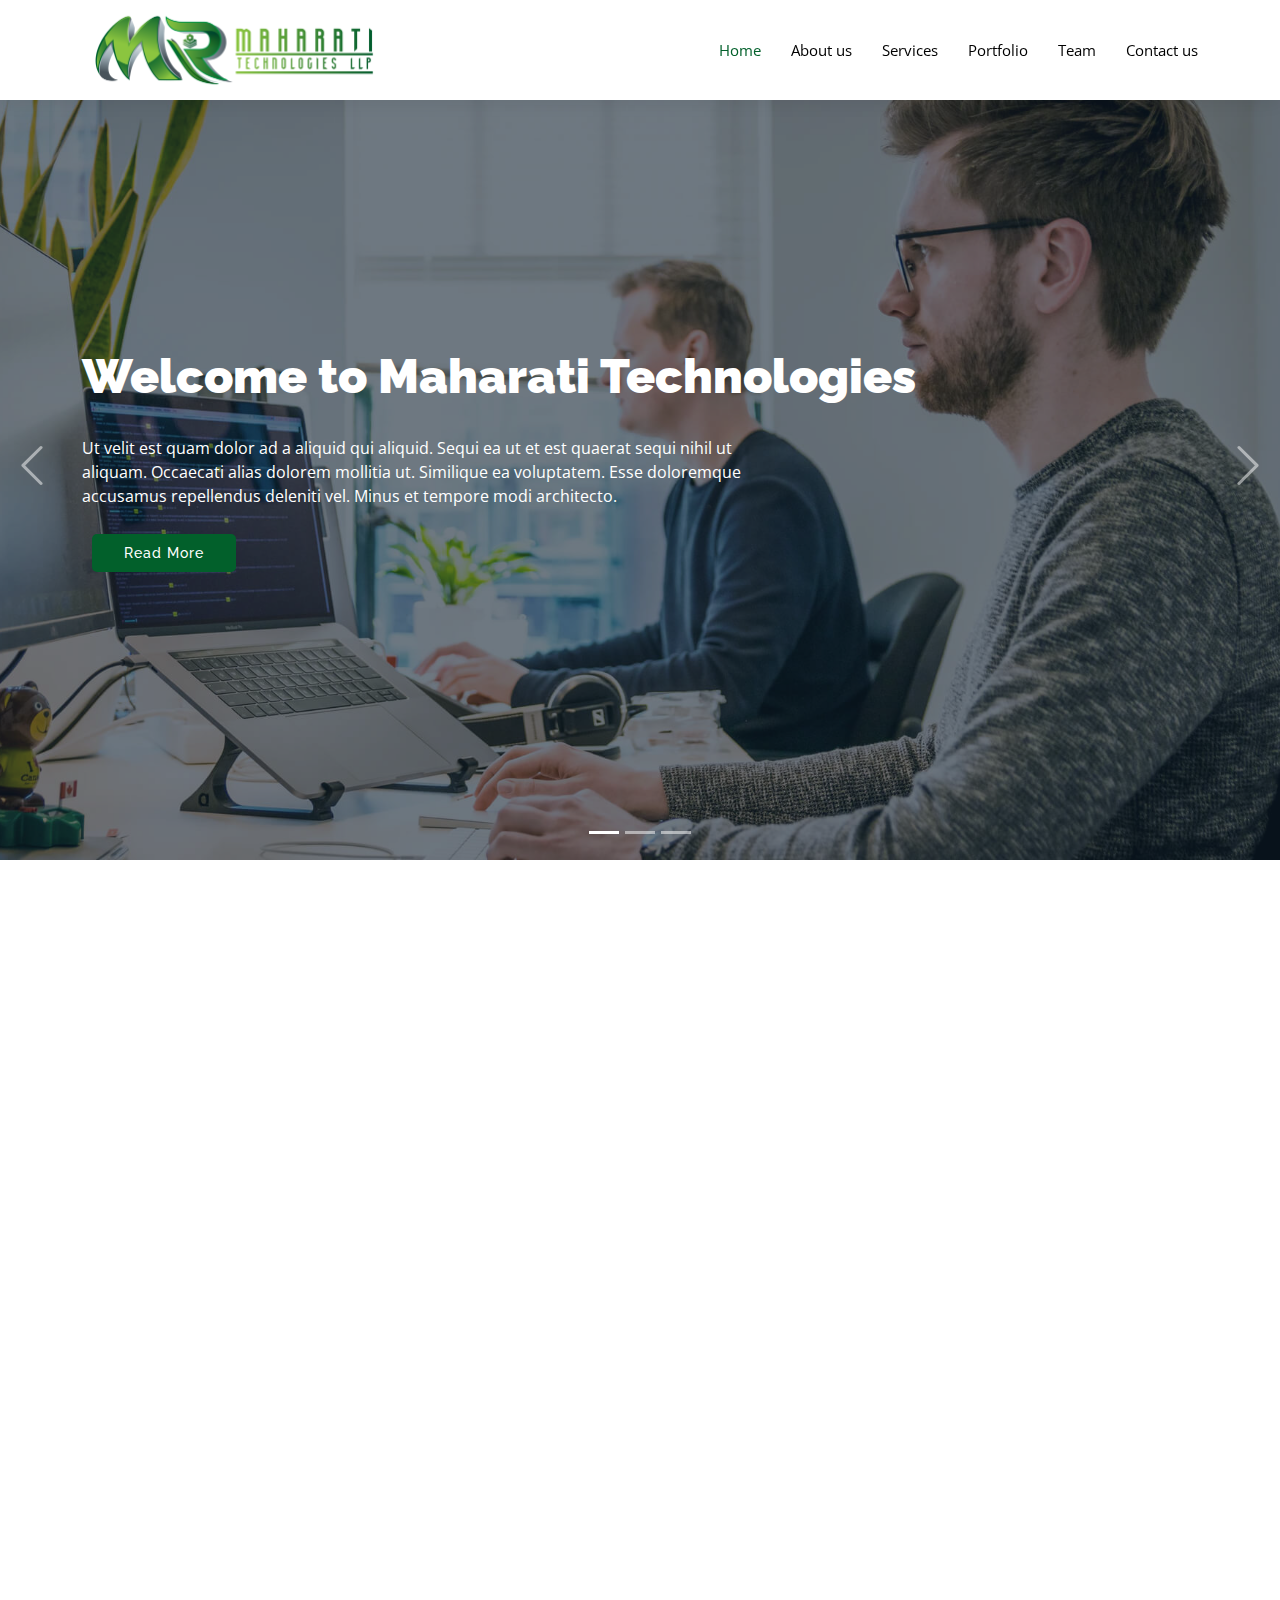
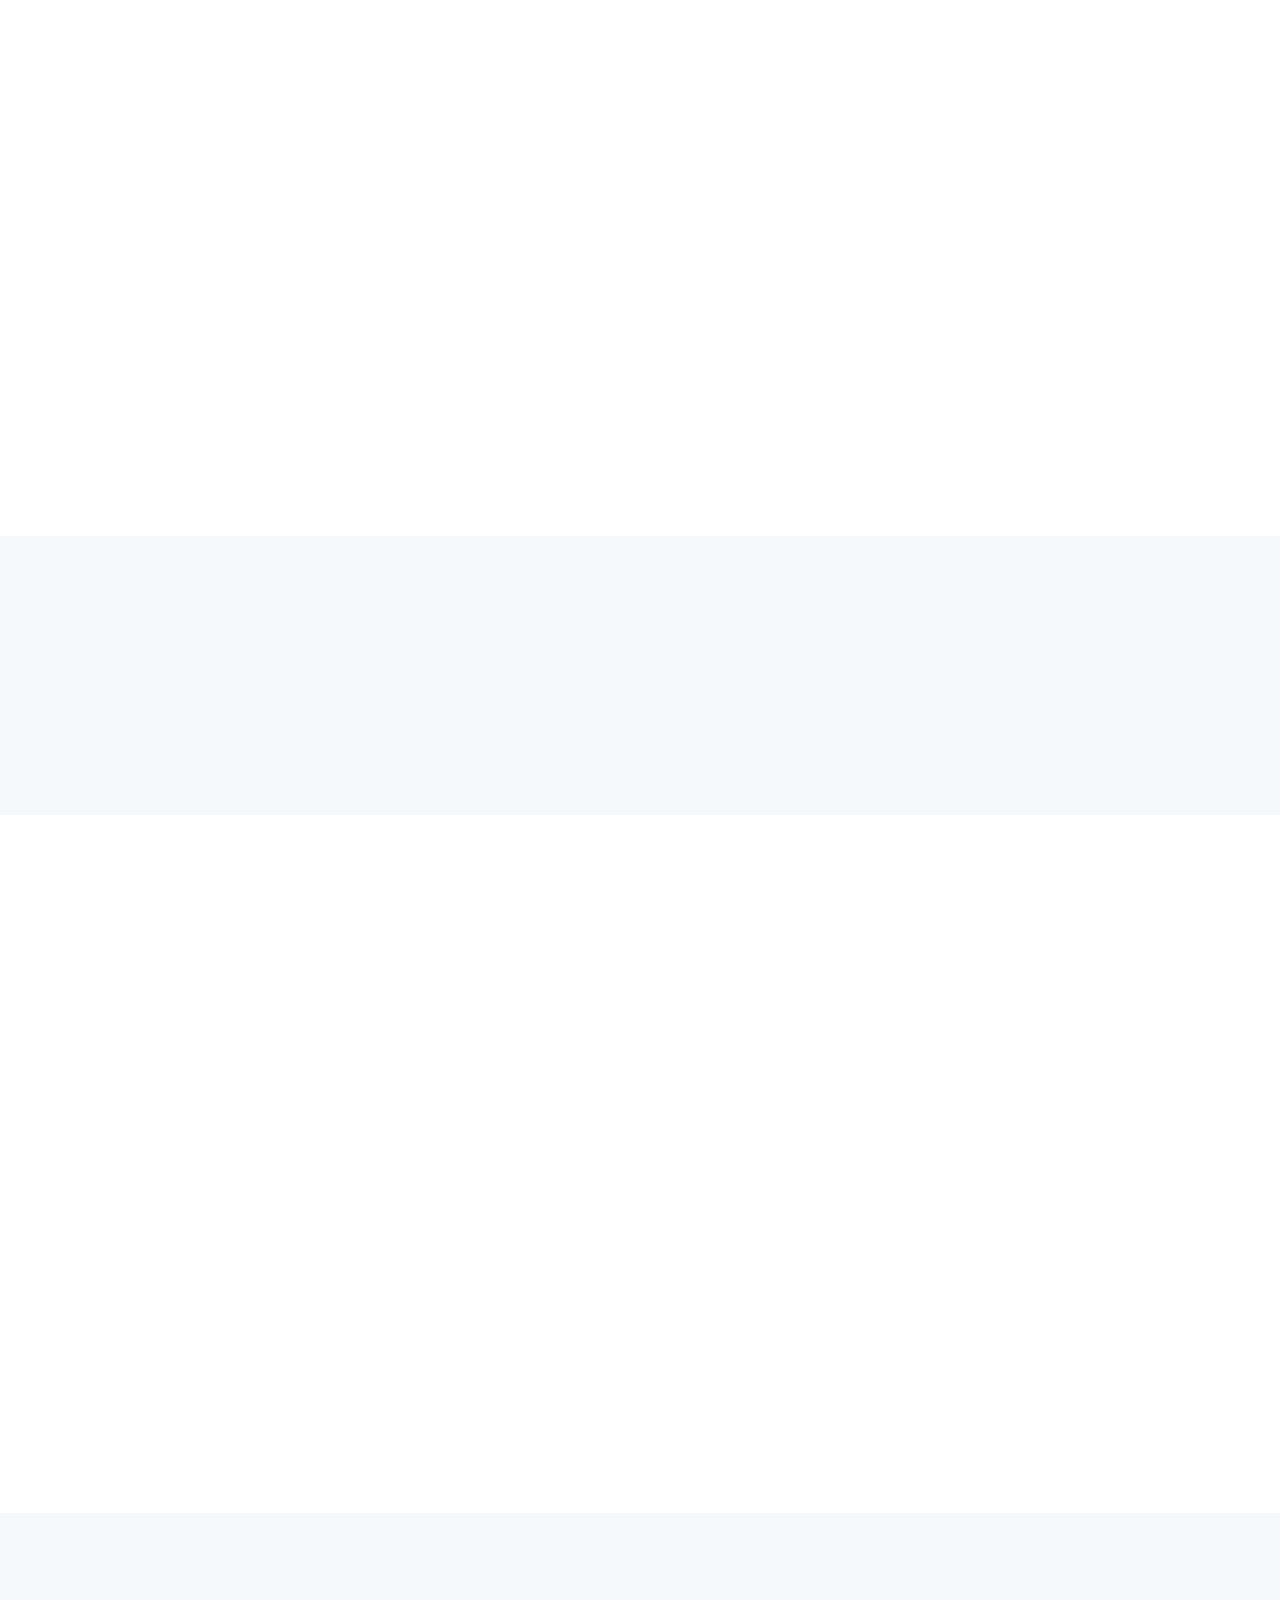
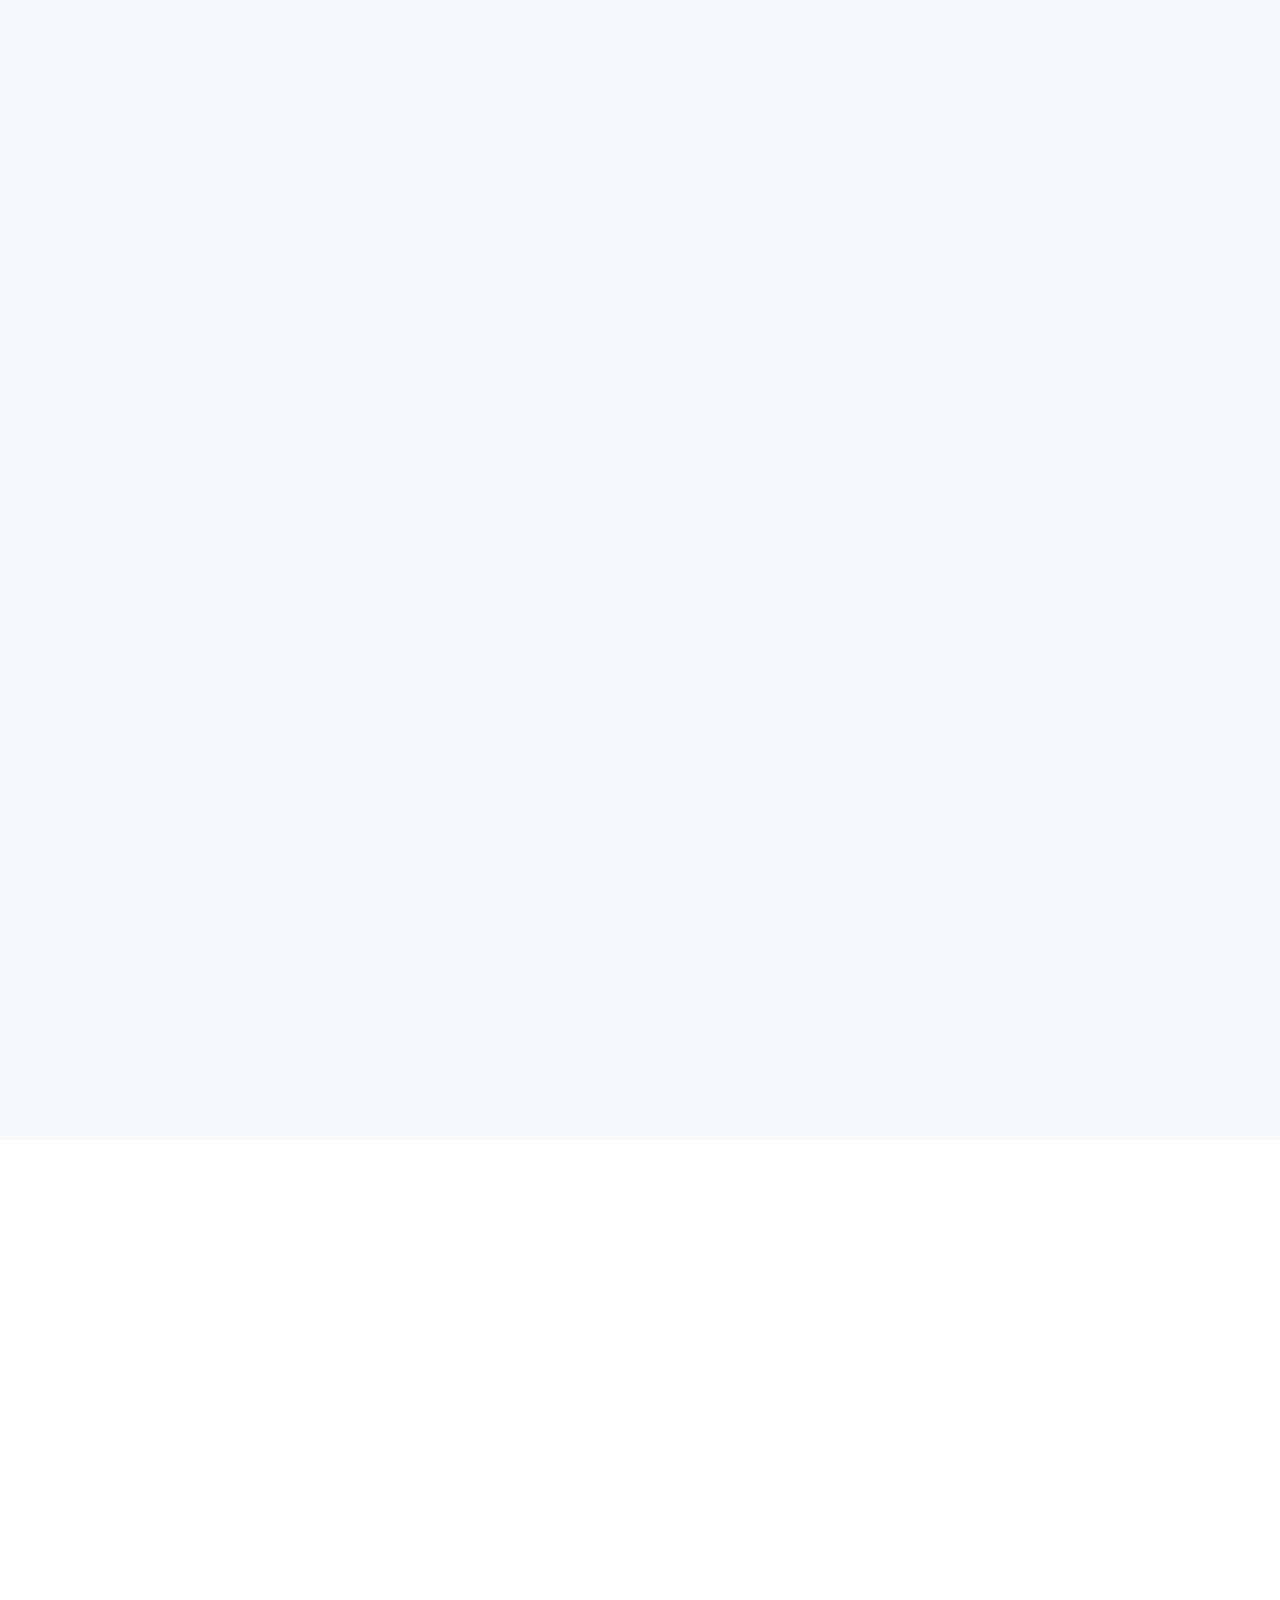
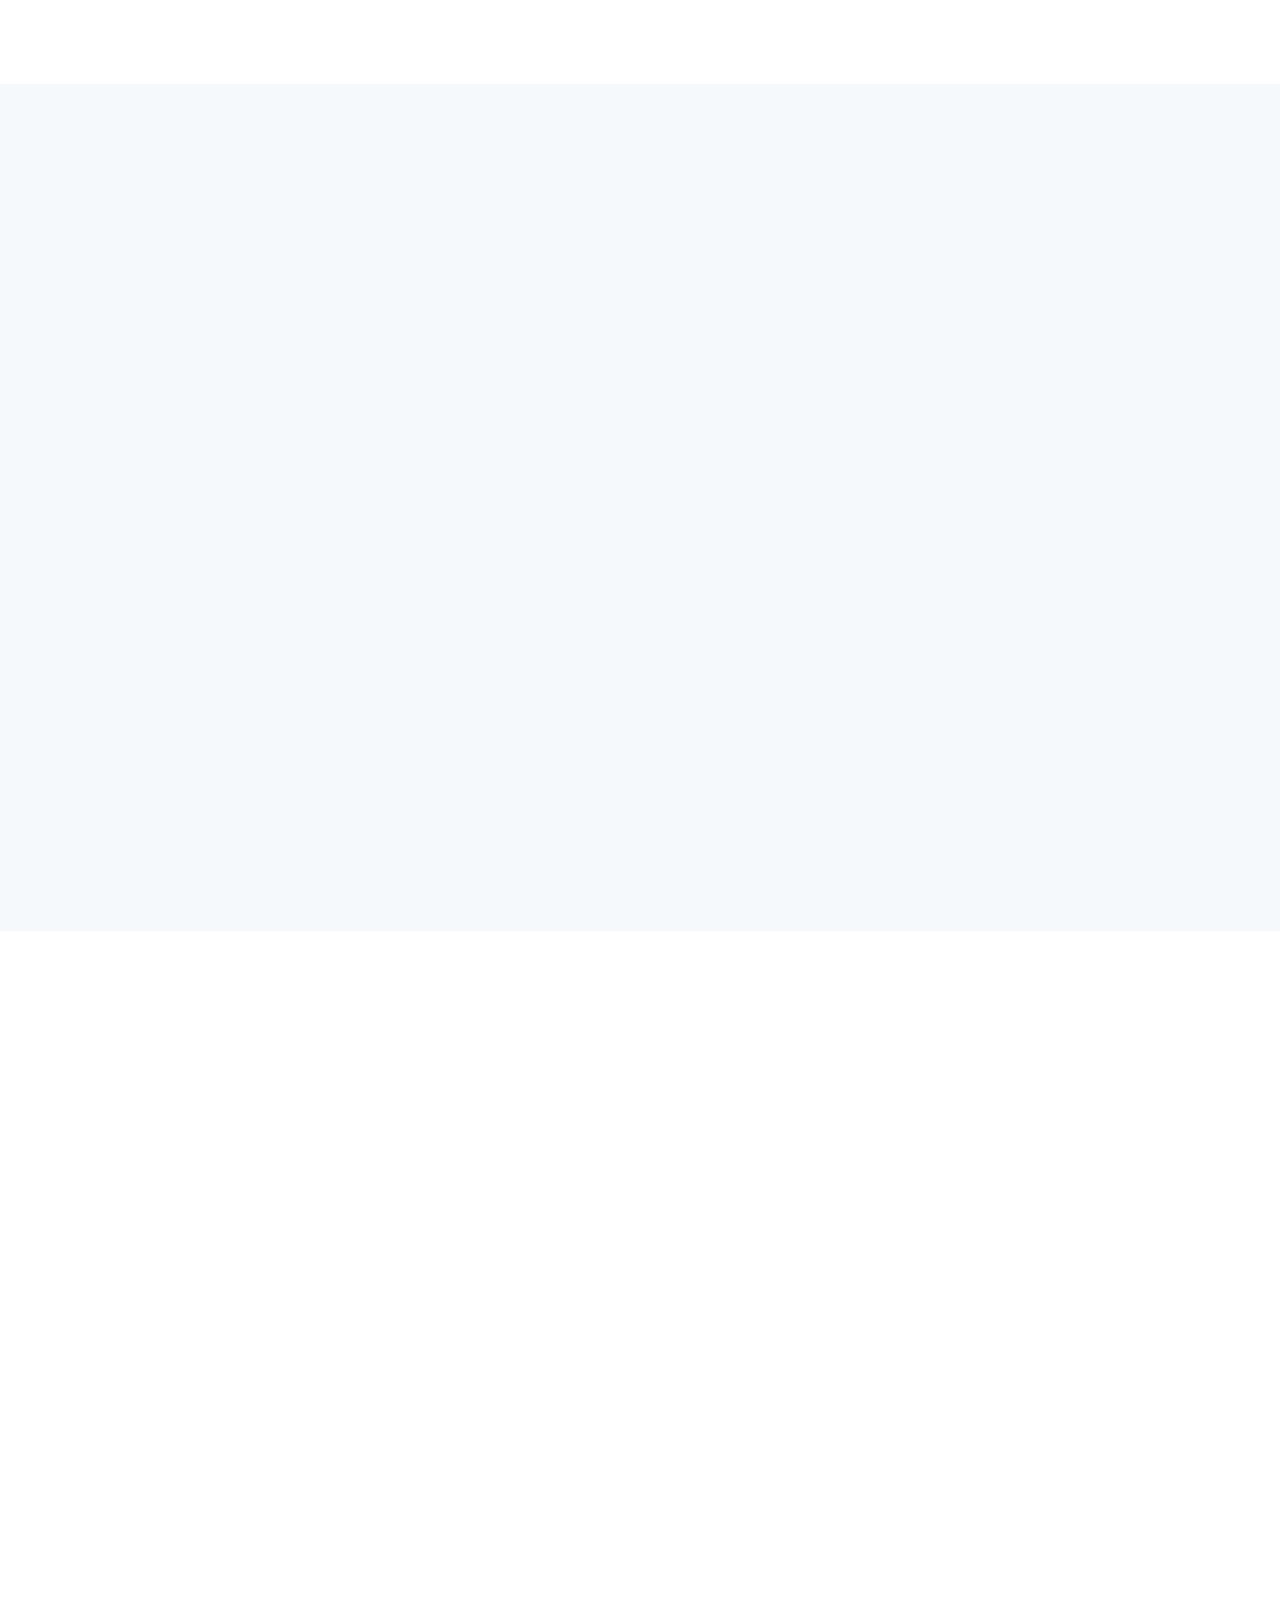
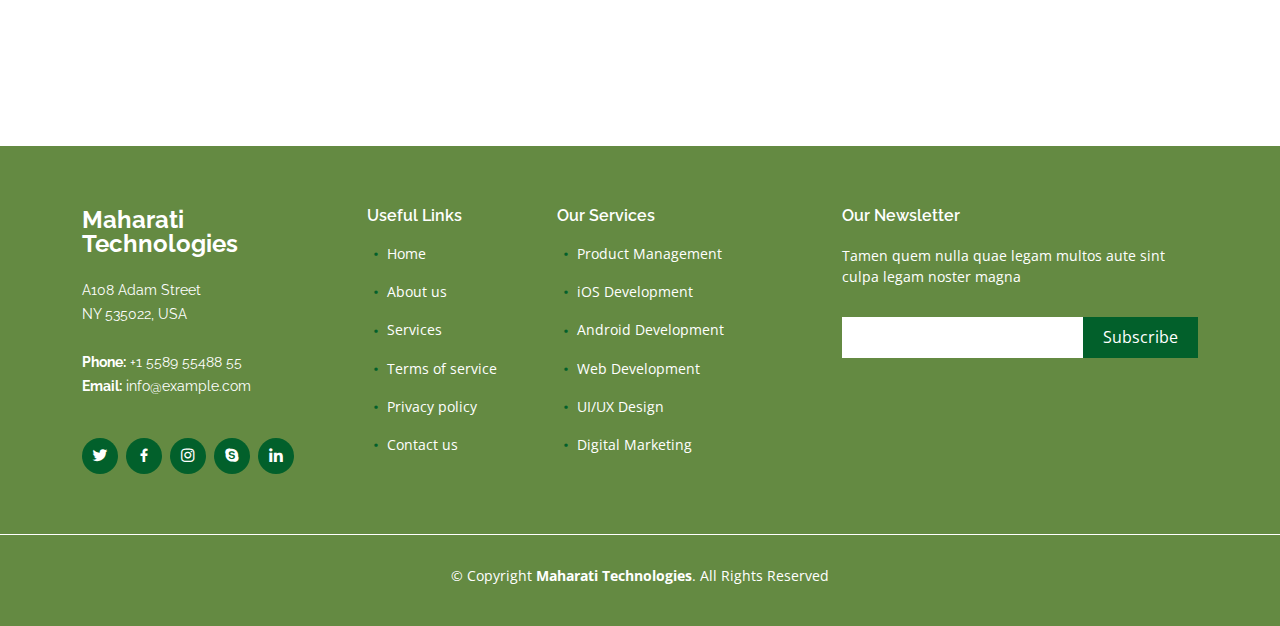
<file: index.html>
<!DOCTYPE html>
<html lang="en">

<head>
  <meta charset="utf-8">
  <meta content="width=device-width, initial-scale=1.0" name="viewport">

  <title>Maharati Technologies</title>
  <meta content="" name="description">
  <meta content="" name="keywords">

  <!-- Favicons -->
  <link href="assets/img/Website-logo.png" rel="icon">
  <link href="assets/img/Website-logo.png" rel="Logo">

  <!-- Google Fonts -->
  <link href="https://fonts.googleapis.com/css?family=Open+Sans:300,300i,400,400i,600,600i,700,700i|Raleway:300,300i,400,400i,600,600i,700,700i,900" rel="stylesheet">

  <!-- Vendor CSS Files -->
  <link href="assets/vendor/animate.css/animate.min.css" rel="stylesheet">
  <link href="assets/vendor/aos/aos.css" rel="stylesheet">
  <link href="assets/vendor/bootstrap/css/bootstrap.min.css" rel="stylesheet">
  <link href="assets/vendor/bootstrap-icons/bootstrap-icons.css" rel="stylesheet">
  <link href="assets/vendor/boxicons/css/boxicons.min.css" rel="stylesheet">
  <link href="assets/vendor/glightbox/css/glightbox.min.css" rel="stylesheet">
  <link href="assets/vendor/swiper/swiper-bundle.min.css" rel="stylesheet">

  <!-- Template Main CSS File -->
  <link href="assets/css/style.css" rel="stylesheet">

  <!-- =======================================================
  * Template Name: Maharati Technologies
  * Updated: Sep 18 2023 with Bootstrap v5.3.2
  * Template URL: https://bootstrapmade.com/mamba-one-page-bootstrap-template-free/
  * Author: BootstrapMade.com
  * License: https://bootstrapmade.com/license/
  ======================================================== -->
</head>

<body>

  <!-- ======= Top Bar ======= -->
  <!-- <section id="topbar" class="d-flex align-items-center">
    <div class="container d-flex justify-content-center justify-content-md-between">
      <div class="contact-info d-flex align-items-center">
        <i class="bi bi-envelope-fill"></i><a href="mailto:contact@example.com">info@example.com</a>
        <i class="bi bi-phone-fill phone-icon"></i> +1 5589 55488 55
      </div>
      <div class="social-links d-none d-md-block">
        <a href="#" class="twitter"><i class="bi bi-twitter"></i></a>
        <a href="#" class="facebook"><i class="bi bi-facebook"></i></a>
        <a href="#" class="instagram"><i class="bi bi-instagram"></i></a>
        <a href="#" class="linkedin"><i class="bi bi-linkedin"></i></i></a>
      </div>
    </div>
  </section> -->

  <!-- ======= Header ======= -->
  <header id="header" class="d-flex align-items-center">
    <div class="container d-flex align-items-center">

      <div class="logo me-auto">
        <!-- <h1><a href="index.html">Maharati Technologies</a></h1> -->
        <img src="assets/img/Website-logo.png">
        <!-- Uncomment below if you prefer to use an image logo -->
        <!-- <a href="index.html"><img src="assets/img/logo.png" alt="" class="img-fluid"></a>-->
      </div>

      <nav id="navbar" class="navbar">
        <ul>
          <li><a class="nav-link scrollto active" href="#hero">Home</a></li>
          <li><a class="nav-link scrollto" href="#about">About us</a></li>
          <li><a class="nav-link scrollto" href="#services">Services</a></li>
          <li><a class="nav-link scrollto" href="#portfolio">Portfolio</a></li>
          <li><a class="nav-link scrollto" href="#team">Team</a></li>
          <!-- <li class="dropdown"><a href="#"><span>Drop Down</span> <i class="bi bi-chevron-down"></i></a> -->
            <!-- <ul>
              <li><a href="#">Drop Down 1</a></li>
              <li class="dropdown"><a href="#"><span>Deep Drop Down</span> <i class="bi bi-chevron-right"></i></a>
                <ul>
                  <li><a href="#">Deep Drop Down 1</a></li>
                  <li><a href="#">Deep Drop Down 2</a></li>
                  <li><a href="#">Deep Drop Down 3</a></li>
                  <li><a href="#">Deep Drop Down 4</a></li>
                  <li><a href="#">Deep Drop Down 5</a></li>
                </ul>
              </li>
              <li><a href="#">Drop Down 2</a></li>
              <li><a href="#">Drop Down 3</a></li>
              <li><a href="#">Drop Down 4</a></li>
            </ul> -->
          <!-- </li> -->
          <li><a class="nav-link scrollto" href="#contact">Contact us</a></li>
        </ul>
        <i class="bi bi-list mobile-nav-toggle"></i>
      </nav><!-- .navbar -->

    </div>
  </header><!-- End Header -->

  <!-- ======= Hero Section ======= -->
  <section id="hero">
    <div class="hero-container">
      <div id="heroCarousel" class="carousel slide carousel-fade" data-bs-ride="carousel" data-bs-interval="5000">

        <ol class="carousel-indicators" id="hero-carousel-indicators"></ol>

        <div class="carousel-inner" role="listbox">

          <!-- Slide 1 -->
          <div class="carousel-item active" style="background-image: url('assets/img/slide/slide-1.jpg');">
            <div class="carousel-container">
              <div class="carousel-content container">
                <h2 class="animate__animated animate__fadeInDown">Welcome to <span>Maharati Technologies</span></h2>
                <p class="animate__animated animate__fadeInUp">Ut velit est quam dolor ad a aliquid qui aliquid. Sequi ea ut et est quaerat sequi nihil ut aliquam. Occaecati alias dolorem mollitia ut. Similique ea voluptatem. Esse doloremque accusamus repellendus deleniti vel. Minus et tempore modi architecto.</p>
                <a href="#about" class="btn-get-started animate__animated animate__fadeInUp scrollto">Read More</a>
              </div>
            </div>
          </div>

          <!-- Slide 2 -->
          <div class="carousel-item" style="background-image: url('assets/img/slide/slide-2.jpg');">
            <div class="carousel-container">
              <div class="carousel-content container">
                <h2 class="animate__animated animate__fadeInDown">Lorem Ipsum Dolor</h2>
                <p class="animate__animated animate__fadeInUp">Ut velit est quam dolor ad a aliquid qui aliquid. Sequi ea ut et est quaerat sequi nihil ut aliquam. Occaecati alias dolorem mollitia ut. Similique ea voluptatem. Esse doloremque accusamus repellendus deleniti vel. Minus et tempore modi architecto.</p>
                <a href="#about" class="btn-get-started animate__animated animate__fadeInUp scrollto">Read More</a>
              </div>
            </div>
          </div>

          <!-- Slide 3 -->
          <div class="carousel-item" style="background-image: url('assets/img/slide/slide-3.jpg');">
            <div class="carousel-container">
              <div class="carousel-content container">
                <h2 class="animate__animated animate__fadeInDown">Sequi ea ut et est quaerat</h2>
                <p class="animate__animated animate__fadeInUp">Ut velit est quam dolor ad a aliquid qui aliquid. Sequi ea ut et est quaerat sequi nihil ut aliquam. Occaecati alias dolorem mollitia ut. Similique ea voluptatem. Esse doloremque accusamus repellendus deleniti vel. Minus et tempore modi architecto.</p>
                <a href="#about" class="btn-get-started animate__animated animate__fadeInUp scrollto">Read More</a>
              </div>
            </div>
          </div>

        </div>

        <a class="carousel-control-prev" href="#heroCarousel" role="button" data-bs-slide="prev">
          <span class="carousel-control-prev-icon bi bi-chevron-left" aria-hidden="true"></span>
        </a>
        <a class="carousel-control-next" href="#heroCarousel" role="button" data-bs-slide="next">
          <span class="carousel-control-next-icon bi bi-chevron-right" aria-hidden="true"></span>
        </a>

      </div>
    </div>
  </section><!-- End Hero -->

  <main id="main">

    <!-- ======= About Us Section ======= -->
    <section id="about" class="about">
      <div class="container" data-aos="fade-up">

        <div class="row no-gutters">
          <div class="col-lg-6 video-box">
            <img src="assets/img/about.jpg" class="img-fluid" alt="">
            <a href="https://www.youtube.com/watch?v=jDDaplaOz7Q" class="venobox play-btn mb-4" data-vbtype="video" data-autoplay="true"></a>
          </div>

          <div class="col-lg-6 d-flex flex-column justify-content-center about-content">

            <div class="section-title">
              <h2>About Us</h2>
              <p>Magnam dolores commodi suscipit. Necessitatibus eius consequatur ex aliquid fuga eum quidem. Sit sint consectetur velit. Quisquam quos quisquam cupiditate. Et nemo qui impedit suscipit alias ea.</p>
            </div>

            <div class="icon-box" data-aos="fade-up" data-aos-delay="100">
              <div class="icon"><i class="bx bx-fingerprint"></i></div>
              <h4 class="title"><a href="">Lorem Ipsum</a></h4>
              <p class="description">Voluptatum deleniti atque corrupti quos dolores et quas molestias excepturi sint occaecati cupiditate non provident</p>
            </div>

            <div class="icon-box" data-aos="fade-up" data-aos-delay="100">
              <div class="icon"><i class="bx bx-gift"></i></div>
              <h4 class="title"><a href="">Nemo Enim</a></h4>
              <p class="description">At vero eos et accusamus et iusto odio dignissimos ducimus qui blanditiis praesentium voluptatum deleniti atque</p>
            </div>

          </div>
        </div>

      </div>
    </section><!-- End About Us Section -->

    <!-- ======= About Lists Section ======= -->
    <section class="about-lists">
      <div class="container">

        <div class="row no-gutters">

          <div class="col-lg-4 col-md-6 content-item" data-aos="fade-up">
            <span>01</span>
            <h4>Lorem Ipsum</h4>
            <p>Ulamco laboris nisi ut aliquip ex ea commodo consequat. Et consectetur ducimus vero placeat</p>
          </div>

          <div class="col-lg-4 col-md-6 content-item" data-aos="fade-up" data-aos-delay="100">
            <span>02</span>
            <h4>Repellat Nihil</h4>
            <p>Dolorem est fugiat occaecati voluptate velit esse. Dicta veritatis dolor quod et vel dire leno para dest</p>
          </div>

          <div class="col-lg-4 col-md-6 content-item" data-aos="fade-up" data-aos-delay="200">
            <span>03</span>
            <h4> Ad ad velit qui</h4>
            <p>Molestiae officiis omnis illo asperiores. Aut doloribus vitae sunt debitis quo vel nam quis</p>
          </div>

          <div class="col-lg-4 col-md-6 content-item" data-aos="fade-up" data-aos-delay="300">
            <span>04</span>
            <h4>Repellendus molestiae</h4>
            <p>Inventore quo sint a sint rerum. Distinctio blanditiis deserunt quod soluta quod nam mider lando casa</p>
          </div>

          <div class="col-lg-4 col-md-6 content-item" data-aos="fade-up" data-aos-delay="400">
            <span>05</span>
            <h4>Sapiente Magnam</h4>
            <p>Vitae dolorem in deleniti ipsum omnis tempore voluptatem. Qui possimus est repellendus est quibusdam</p>
          </div>

          <div class="col-lg-4 col-md-6 content-item" data-aos="fade-up" data-aos-delay="500">
            <span>06</span>
            <h4>Facilis Impedit</h4>
            <p>Quis eum numquam veniam ea voluptatibus voluptas. Excepturi aut nostrum repudiandae voluptatibus corporis sequi</p>
          </div>

        </div>

      </div>
    </section><!-- End About Lists Section -->

    <!-- ======= Counts Section ======= -->
    <section class="counts section-bg">
      <div class="container">

        <div class="row">

          <div class="col-lg-3 col-md-6 text-center" data-aos="fade-up">
            <div class="count-box">
              <i class="bi bi-simple-smile" style="color: #20b38e;"></i>
              <span data-purecounter-start="0" data-purecounter-end="232" data-purecounter-duration="1" class="purecounter"></span>
              <p>Happy Clients</p>
            </div>
          </div>

          <div class="col-lg-3 col-md-6 text-center" data-aos="fade-up" data-aos-delay="200">
            <div class="count-box">
              <i class="bi bi-document-folder" style="color: #c042ff;"></i>
              <span data-purecounter-start="0" data-purecounter-end="521" data-purecounter-duration="1" class="purecounter"></span>
              <p>Projects</p>
            </div>
          </div>

          <div class="col-lg-3 col-md-6 text-center" data-aos="fade-up" data-aos-delay="400">
            <div class="count-box">
              <i class="bi bi-live-support" style="color: #46d1ff;"></i>
              <span data-purecounter-start="0" data-purecounter-end="1463" data-purecounter-duration="1" class="purecounter"></span>
              <p>Hours Of Support</p>
            </div>
          </div>

          <div class="col-lg-3 col-md-6 text-center" data-aos="fade-up" data-aos-delay="600">
            <div class="count-box">
              <i class="bi bi-users-alt-5" style="color: #ffb459;"></i>
              <span data-purecounter-start="0" data-purecounter-end="15" data-purecounter-duration="1" class="purecounter"></span>
              <p>Hard Workers</p>
            </div>
          </div>

        </div>

      </div>
    </section><!-- End Counts Section -->

    <!-- ======= Services Section ======= -->
    <section id="services" class="services">
      <div class="container" data-aos="fade-up">

        <div class="section-title">
          <h2>Our Services</h2>
        </div>

        <div class="row">
          <div class="col-lg-4 col-md-6 icon-box" data-aos="fade-up">
            <div class="icon"><a href="product.html"><i class="bi-file-code"></i></div>
            <h4 class="title"><a href="product.html">Product Management</a></h4>
            <p class="description">Voluptatum deleniti atque corrupti quos dolores et quas molestias excepturi sint occaecati cupiditate non provident</p>
          </div>
          <div class="col-lg-4 col-md-6 icon-box" data-aos="fade-up" data-aos-delay="100">
            <div class="icon"><a href="product.html"><i class="bi-apple"></i></div>
            <h4 class="title"><a href="product.html">iOS Development</a></h4>
            <p class="description">Minim veniam, quis nostrud exercitation ullamco laboris nisi ut aliquip ex ea commodo consequat tarad limino ata</p>
          </div>
          <div class="col-lg-4 col-md-6 icon-box" data-aos="fade-up" data-aos-delay="200">
            <div class="icon"><a href="product.html"><i class="bi-android"></i></div>
            <h4 class="title"><a href="product.html">Android Development</a></h4>
            <p class="description">Duis aute irure dolor in reprehenderit in voluptate velit esse cillum dolore eu fugiat nulla pariatur</p>
          </div>
          <div class="col-lg-4 col-md-6 icon-box" data-aos="fade-up" data-aos-delay="300">
            <div class="icon"><a href="product.html"><i class="bi-pc-display"></i></div>
            <h4 class="title"><a href="product.html">Web Development</a></h4>
            <p class="description">Excepteur sint occaecat cupidatat non proident, sunt in culpa qui officia deserunt mollit anim id est laborum</p>
          </div>
          <div class="col-lg-4 col-md-6 icon-box" data-aos="fade-up" data-aos-delay="400">
            <div class="icon"><a href="product.html"><i class="bi-ui-checks"></i></div>
            <h4 class="title"><a href="product.html">UI/UX Design</a></h4>
            <p class="description">At vero eos et accusamus et iusto odio dignissimos ducimus qui blanditiis praesentium voluptatum deleniti atque</p>
          </div>
          <div class="col-lg-4 col-md-6 icon-box" data-aos="fade-up" data-aos-delay="500">
            <div class="icon"><a href="product.html"><i class="bi-graph-up-arrow"></i></div>
            <h4 class="title"><a href="pproduct.html">Digital Marketing</a></h4>
            <p class="description">Et harum quidem rerum facilis est et expedita distinctio. Nam libero tempore, cum soluta nobis est eligendi</p>
          </div>
        </div>

      </div>
    </section><!-- End Services Section -->

    <!-- ======= Our Portfolio Section ======= -->
    <section id="portfolio" class="portfolio section-bg">
      <div class="container" data-aos="fade-up" data-aos-delay="100">

        <div class="section-title">
          <h2>Our Portfolio</h2>
          <p>Magnam dolores commodi suscipit. Necessitatibus eius consequatur ex aliquid fuga eum quidem. Sit sint consectetur velit. Quisquam quos quisquam cupiditate. Et nemo qui impedit suscipit alias ea. Quia fugiat sit in iste officiis commodi quidem hic quas.</p>
        </div>

        <div class="row">
          <div class="col-lg-12">
            <ul id="portfolio-flters">
              <li data-filter="*" class="filter-active">All</li>
              <li data-filter=".filter-app">App</li>
              <li data-filter=".filter-card">Card</li>
              <li data-filter=".filter-web">Web</li>
            </ul>
          </div>
        </div>

        <div class="row portfolio-container">

          <div class="col-lg-4 col-md-6 portfolio-item filter-app">
            <div class="portfolio-wrap">
              <img src="assets/img/portfolio/portfolio-1.jpg" class="img-fluid" alt="">
              <div class="portfolio-info">
                <h4>App 1</h4>
                <p>App</p>
                <div class="portfolio-links">
                  <a href="assets/img/portfolio/portfolio-1.jpg" data-gallery="portfolioGallery" class="portfolio-lightbox" title="App 1"><i class="bi bi-plus"></i></a>
                  <a href="portfolio-details.html" title="More Details"><i class="bi bi-link"></i></a>
                </div>
              </div>
            </div>
          </div>

          <div class="col-lg-4 col-md-6 portfolio-item filter-web">
            <div class="portfolio-wrap">
              <img src="assets/img/portfolio/portfolio-2.jpg" class="img-fluid" alt="">
              <div class="portfolio-info">
                <h4>Web 3</h4>
                <p>Web</p>
                <div class="portfolio-links">
                  <a href="assets/img/portfolio/portfolio-2.jpg" data-gallery="portfolioGallery" class="portfolio-lightbox" title="Web 3"><i class="bi bi-plus"></i></a>
                  <a href="portfolio-details.html" title="More Details"><i class="bi bi-link"></i></a>
                </div>
              </div>
            </div>
          </div>

          <div class="col-lg-4 col-md-6 portfolio-item filter-app">
            <div class="portfolio-wrap">
              <img src="assets/img/portfolio/portfolio-3.jpg" class="img-fluid" alt="">
              <div class="portfolio-info">
                <h4>App 2</h4>
                <p>App</p>
                <div class="portfolio-links">
                  <a href="assets/img/portfolio/portfolio-3.jpg" data-gallery="portfolioGallery" class="portfolio-lightbox" title="App 2"><i class="bi bi-plus"></i></a>
                  <a href="portfolio-details.html" title="More Details"><i class="bi bi-link"></i></a>
                </div>
              </div>
            </div>
          </div>

          <div class="col-lg-4 col-md-6 portfolio-item filter-card">
            <div class="portfolio-wrap">
              <img src="assets/img/portfolio/portfolio-4.jpg" class="img-fluid" alt="">
              <div class="portfolio-info">
                <h4>Card 2</h4>
                <p>Card</p>
                <div class="portfolio-links">
                  <a href="assets/img/portfolio/portfolio-4.jpg" data-gallery="portfolioGallery" class="portfolio-lightbox" title="Card 2"><i class="bi bi-plus"></i></a>
                  <a href="portfolio-details.html" title="More Details"><i class="bi bi-link"></i></a>
                </div>
              </div>
            </div>
          </div>

          <div class="col-lg-4 col-md-6 portfolio-item filter-web">
            <div class="portfolio-wrap">
              <img src="assets/img/portfolio/portfolio-5.jpg" class="img-fluid" alt="">
              <div class="portfolio-info">
                <h4>Web 2</h4>
                <p>Web</p>
                <div class="portfolio-links">
                  <a href="assets/img/portfolio/portfolio-5.jpg" data-gallery="portfolioGallery" class="portfolio-lightbox" title="Web 2"><i class="bi bi-plus"></i></a>
                  <a href="portfolio-details.html" title="More Details"><i class="bi bi-link"></i></a>
                </div>
              </div>
            </div>
          </div>

          <div class="col-lg-4 col-md-6 portfolio-item filter-app">
            <div class="portfolio-wrap">
              <img src="assets/img/portfolio/portfolio-6.jpg" class="img-fluid" alt="">
              <div class="portfolio-info">
                <h4>App 3</h4>
                <p>App</p>
                <div class="portfolio-links">
                  <a href="assets/img/portfolio/portfolio-6.jpg" data-gallery="portfolioGallery" class="portfolio-lightbox" title="App 3"><i class="bi bi-plus"></i></a>
                  <a href="portfolio-details.html" title="More Details"><i class="bi bi-link"></i></a>
                </div>
              </div>
            </div>
          </div>

          <div class="col-lg-4 col-md-6 portfolio-item filter-card">
            <div class="portfolio-wrap">
              <img src="assets/img/portfolio/portfolio-7.jpg" class="img-fluid" alt="">
              <div class="portfolio-info">
                <h4>Card 1</h4>
                <p>Card</p>
                <div class="portfolio-links">
                  <a href="assets/img/portfolio/portfolio-7.jpg" data-gallery="portfolioGallery" class="portfolio-lightbox" title="Card 1"><i class="bi bi-plus"></i></a>
                  <a href="portfolio-details.html" title="More Details"><i class="bi bi-link"></i></a>
                </div>
              </div>
            </div>
          </div>

          <div class="col-lg-4 col-md-6 portfolio-item filter-card">
            <div class="portfolio-wrap">
              <img src="assets/img/portfolio/portfolio-8.jpg" class="img-fluid" alt="">
              <div class="portfolio-info">
                <h4>Card 3</h4>
                <p>Card</p>
                <div class="portfolio-links">
                  <a href="assets/img/portfolio/portfolio-8.jpg" data-gallery="portfolioGallery" class="portfolio-lightbox" title="Card 3"><i class="bi bi-plus"></i></a>
                  <a href="portfolio-details.html" title="More Details"><i class="bi bi-link"></i></a>
                </div>
              </div>
            </div>
          </div>

          <div class="col-lg-4 col-md-6 portfolio-item filter-web">
            <div class="portfolio-wrap">
              <img src="assets/img/portfolio/portfolio-9.jpg" class="img-fluid" alt="">
              <div class="portfolio-info">
                <h4>Web 3</h4>
                <p>Web</p>
                <div class="portfolio-links">
                  <a href="assets/img/portfolio/portfolio-9.jpg" data-gallery="portfolioGallery" class="portfolio-lightbox" title="Web 3"><i class="bi bi-plus"></i></a>
                  <a href="portfolio-details.html" title="More Details"><i class="bi bi-link"></i></a>
                </div>
              </div>
            </div>
          </div>

        </div>

      </div>
    </section><!-- End Our Portfolio Section -->

    <!-- ======= Our Team Section ======= -->
    <section id="team" class="team">
      <div class="container" data-aos="fade-up">

        <div class="section-title">
          <h2>Our Team</h2>
          <p>Magnam dolores commodi suscipit. Necessitatibus eius consequatur ex aliquid fuga eum quidem.</p>
        </div>

        <div class="row">

          <div class="col-xl-3 col-lg-4 col-md-6" data-aos="fade-up">
            <div class="member">
              <div class="pic"><img src="assets/img/team/devendra.jpg" class="img-fluid" alt=""></div>
              <div class="member-info">
                <h4>Devendra Kamal</h4>
                <span>Founder & CEO</span>
                <div class="social">
                  <a href=""><i class="bi bi-twitter"></i></a>
                  <a href=""><i class="bi bi-facebook"></i></a>
                  <a href=""><i class="bi bi-instagram"></i></a>
                  <a href=""><i class="bi bi-linkedin"></i></a>
                </div>
              </div>
            </div>
          </div>

          <div class="col-xl-3 col-lg-4 col-md-6" data-aos="fade-up" data-aos-delay="100">
            <div class="member">
              <div class="pic"><img src="assets/img/team/sachin.jpg" class="img-fluid" alt=""></div>
              <div class="member-info">
                <h4>Sachin Kamal</h4>
                <span>Co-Founder & CTO</span>
                <div class="social">
                  <a href=""><i class="bi bi-twitter"></i></a>
                  <a href=""><i class="bi bi-facebook"></i></a>
                  <a href=""><i class="bi bi-instagram"></i></a>
                  <a href=""><i class="bi bi-linkedin"></i></a>
                </div>
              </div>
            </div>
          </div>

          <div class="col-xl-3 col-lg-4 col-md-6" data-aos="fade-up" data-aos-delay="200">
            <div class="member">
              <div class="pic"><img src="assets/img/team/team-3.jpg" class="img-fluid" alt=""></div>
              <div class="member-info">
                <h4>William Anderson</h4>
                <span>Product Manager</span>
                <div class="social">
                  <a href=""><i class="bi bi-twitter"></i></a>
                  <a href=""><i class="bi bi-facebook"></i></a>
                  <a href=""><i class="bi bi-instagram"></i></a>
                  <a href=""><i class="bi bi-linkedin"></i></a>
                </div>
              </div>
            </div>
          </div>

          <div class="col-xl-3 col-lg-4 col-md-6" data-aos="fade-up" data-aos-delay="300">
            <div class="member">
              <div class="pic"><img src="assets/img/team/team-4.jpg" class="img-fluid" alt=""></div>
              <div class="member-info">
                <h4>Amanda Jepson</h4>
                <span>Accountant</span>
                <div class="social">
                  <a href=""><i class="bi bi-twitter"></i></a>
                  <a href=""><i class="bi bi-facebook"></i></a>
                  <a href=""><i class="bi bi-instagram"></i></a>
                  <a href=""><i class="bi bi-linkedin"></i></a>
                </div>
              </div>
            </div>
          </div>

        </div>

      </div>
    </section><!-- End Our Team Section -->

    <!-- ======= Frequently Asked Questions Section ======= -->
    <section id="faq" class="faq section-bg">
      <div class="container" data-aos="fade-up">

        <div class="section-title">
          <h2>Frequently Asked Questions</h2>
        </div>

        <div class="row  d-flex align-items-stretch">

          <div class="col-lg-6 faq-item" data-aos="fade-up">
            <h4>Non consectetur a erat nam at lectus urna duis?</h4>
            <p>
              Feugiat pretium nibh ipsum consequat. Tempus iaculis urna id volutpat lacus laoreet non curabitur gravida. Venenatis lectus magna fringilla urna porttitor rhoncus dolor purus non.
            </p>
          </div>

          <div class="col-lg-6 faq-item" data-aos="fade-up" data-aos-delay="100">
            <h4>Feugiat scelerisque varius morbi enim nunc faucibus a pellentesque?</h4>
            <p>
              Dolor sit amet consectetur adipiscing elit pellentesque habitant morbi. Id interdum velit laoreet id donec ultrices. Fringilla phasellus faucibus scelerisque eleifend donec pretium. Est pellentesque elit ullamcorper dignissim.
            </p>
          </div>

          <div class="col-lg-6 faq-item" data-aos="fade-up" data-aos-delay="200">
            <h4>Dolor sit amet consectetur adipiscing elit pellentesque habitant morbi?</h4>
            <p>
              Eleifend mi in nulla posuere sollicitudin aliquam ultrices sagittis orci. Faucibus pulvinar elementum integer enim. Sem nulla pharetra diam sit amet nisl suscipit. Rutrum tellus pellentesque eu tincidunt. Lectus urna duis convallis convallis tellus.
            </p>
          </div>

          <div class="col-lg-6 faq-item" data-aos="fade-up" data-aos-delay="300">
            <h4>Ac odio tempor orci dapibus. Aliquam eleifend mi in nulla?</h4>
            <p>
              Dolor sit amet consectetur adipiscing elit pellentesque habitant morbi. Id interdum velit laoreet id donec ultrices. Fringilla phasellus faucibus scelerisque eleifend donec pretium. Est pellentesque elit ullamcorper dignissim.
            </p>
          </div>

          <div class="col-lg-6 faq-item" data-aos="fade-up" data-aos-delay="400">
            <h4>Tempus quam pellentesque nec nam aliquam sem et tortor consequat?</h4>
            <p>
              Molestie a iaculis at erat pellentesque adipiscing commodo. Dignissim suspendisse in est ante in. Nunc vel risus commodo viverra maecenas accumsan. Sit amet nisl suscipit adipiscing bibendum est. Purus gravida quis blandit turpis cursus in
            </p>
          </div>

          <div class="col-lg-6 faq-item" data-aos="fade-up" data-aos-delay="500">
            <h4>Tortor vitae purus faucibus ornare. Varius vel pharetra vel turpis nunc eget lorem dolor?</h4>
            <p>
              Laoreet sit amet cursus sit amet dictum sit amet justo. Mauris vitae ultricies leo integer malesuada nunc vel. Tincidunt eget nullam non nisi est sit amet. Turpis nunc eget lorem dolor sed. Ut venenatis tellus in metus vulputate eu scelerisque.
            </p>
          </div>

        </div>

      </div>
    </section><!-- End Frequently Asked Questions Section -->

    <!-- ======= Contact Us Section ======= -->
    <section id="contact" class="contact">
      <div class="container" data-aos="fade-up">

        <div class="section-title">
          <h2>Contact Us</h2>
        </div>

        <div class="row">

          <div class="col-lg-6 d-flex" data-aos="fade-up">
            <div class="info-box">
              <i class="bx bx-map"></i>
              <h3>Our Address</h3>
              <p>Example address mumbai 123456</p>
            </div>
          </div>

          <div class="col-lg-3 d-flex" data-aos="fade-up" data-aos-delay="100">
            <div class="info-box">
              <i class="bx bx-envelope"></i>
              <h3>Email Us</h3>
              <p>info@example.com<br>contact@example.com</p>
            </div>
          </div>

          <div class="col-lg-3 d-flex" data-aos="fade-up" data-aos-delay="200">
            <div class="info-box ">
              <i class="bx bx-phone-call"></i>
              <h3>Call Us</h3>
              <p>+1 5589 55488 55<br>+1 6678 254445 41</p>
            </div>
          </div>

          <div class="col-lg-12" data-aos="fade-up" data-aos-delay="300">
            <form action="forms/contact.php" method="post" role="form" class="php-email-form">
              <div class="row">
                <div class="col-lg-6 form-group">
                  <input type="text" name="name" class="form-control" id="name" placeholder="Your Name" required>
                </div>
                <div class="col-lg-6 form-group">
                  <input type="email" class="form-control" name="email" id="email" placeholder="Your Email" required>
                </div>
              </div>
              <div class="form-group">
                <input type="text" class="form-control" name="subject" id="subject" placeholder="Subject" required>
              </div>
              <div class="form-group">
                <textarea class="form-control" name="message" rows="5" placeholder="Message" required></textarea>
              </div>
              <div class="my-3">
                <div class="loading">Loading</div>
                <div class="error-message"></div>
                <div class="sent-message">Your message has been sent. Thank you!</div>
              </div>
              <div class="text-center"><button type="submit">Send Message</button></div>
            </form>
          </div>

        </div>

      </div>
    </section><!-- End Contact Us Section -->

  </main><!-- End #main -->

  <!-- ======= Footer ======= -->
  <footer id="footer">
    <div class="footer-top">
      <div class="container">
        <div class="row">

          <div class="col-lg-3 col-md-6 footer-info">
            <h3>Maharati Technologies</h3>
            <p>
              A108 Adam Street <br>
              NY 535022, USA<br><br>
              <strong>Phone:</strong> +1 5589 55488 55<br>
              <strong>Email:</strong> info@example.com<br>
              <br>
            </p>
            <div class="social-links mt-3">
              <a href="#" class="twitter"><i class="bx bxl-twitter"></i></a>
              <a href="#" class="facebook"><i class="bx bxl-facebook"></i></a>
              <a href="#" class="instagram"><i class="bx bxl-instagram"></i></a>
              <a href="#" class="google-plus"><i class="bx bxl-skype"></i></a>
              <a href="#" class="linkedin"><i class="bx bxl-linkedin"></i></a>
            </div>
          </div>

          <div class="col-lg-2 col-md-6 footer-links">
            <h4>Useful Links</h4>
            <ul>
              <li><i class="bi-dot"></i> <a href="#hero">Home</a></li>
              <li><i class="bi-dot"></i> <a href="#about">About us</a></li>
              <li><i class="bi-dot"></i> <a href="#services">Services</a></li>
              <li><i class="bi-dot"></i> <a href="#">Terms of service</a></li>
              <li><i class="bi-dot"></i> <a href="#">Privacy policy</a></li>
              <li><i class="bi-dot"></i> <a href="#">Contact us</a></li>
            </ul>
          </div>

          <div class="col-lg-3 col-md-6 footer-links">
            <h4>Our Services</h4>
            <ul>
              <li><i class="bi-dot"></i> <a href="product.html">Product Management</a></li>
              <li><i class="bi-dot"></i> <a href="product.html">iOS Development</a></li>
              <li><i class="bi-dot"></i> <a href="product.html">Android Development</a></li>
              <li><i class="bi-dot"></i> <a href="product.html">Web Development</a></li>
              <li><i class="bi-dot"></i> <a href="product.html">UI/UX Design</a></li>
              <li><i class="bi-dot"></i> <a href="product.html">Digital Marketing</a></li>
            </ul>
          </div>

          <div class="col-lg-4 col-md-6 footer-newsletter">
            <h4>Our Newsletter</h4>
            <p>Tamen quem nulla quae legam multos aute sint culpa legam noster magna</p>
            <form action="" method="post">
              <input type="email" name="email"><input type="submit" value="Subscribe">
            </form>
          </div>
        </div>
      </div>
    </div>

    <div class="container">
      <div class="copyright">
        &copy; Copyright <strong><span>Maharati Technologies</span></strong>. All Rights Reserved
      </div>
      <div class="credits">
        <!-- All the links in the footer should remain intact. -->
        <!-- You can delete the links only if you purchased the pro version. -->
        <!-- Licensing information: https://bootstrapmade.com/license/ -->
        <!-- Purchase the pro version with working PHP/AJAX contact form: https://bootstrapmade.com/mamba-one-page-bootstrap-template-free/ -->
        <!-- Designed by <a href="https://bootstrapmade.com/">Sachin Kamal</a> -->
      </div>
    </div>
  </footer><!-- End Footer -->

  <a href="#" class="back-to-top d-flex align-items-center justify-content-center"><i class="bi bi-arrow-up-short"></i></a>

  <!-- Vendor JS Files -->
  <script src="assets/vendor/purecounter/purecounter_vanilla.js"></script>
  <script src="assets/vendor/aos/aos.js"></script>
  <script src="assets/vendor/bootstrap/js/bootstrap.bundle.min.js"></script>
  <script src="assets/vendor/glightbox/js/glightbox.min.js"></script>
  <script src="assets/vendor/isotope-layout/isotope.pkgd.min.js"></script>
  <script src="assets/vendor/swiper/swiper-bundle.min.js"></script>
  <script src="assets/vendor/php-email-form/validate.js"></script>

  <!-- Template Main JS File -->
  <script src="assets/js/main.js"></script>

</body>

</html>
</file>
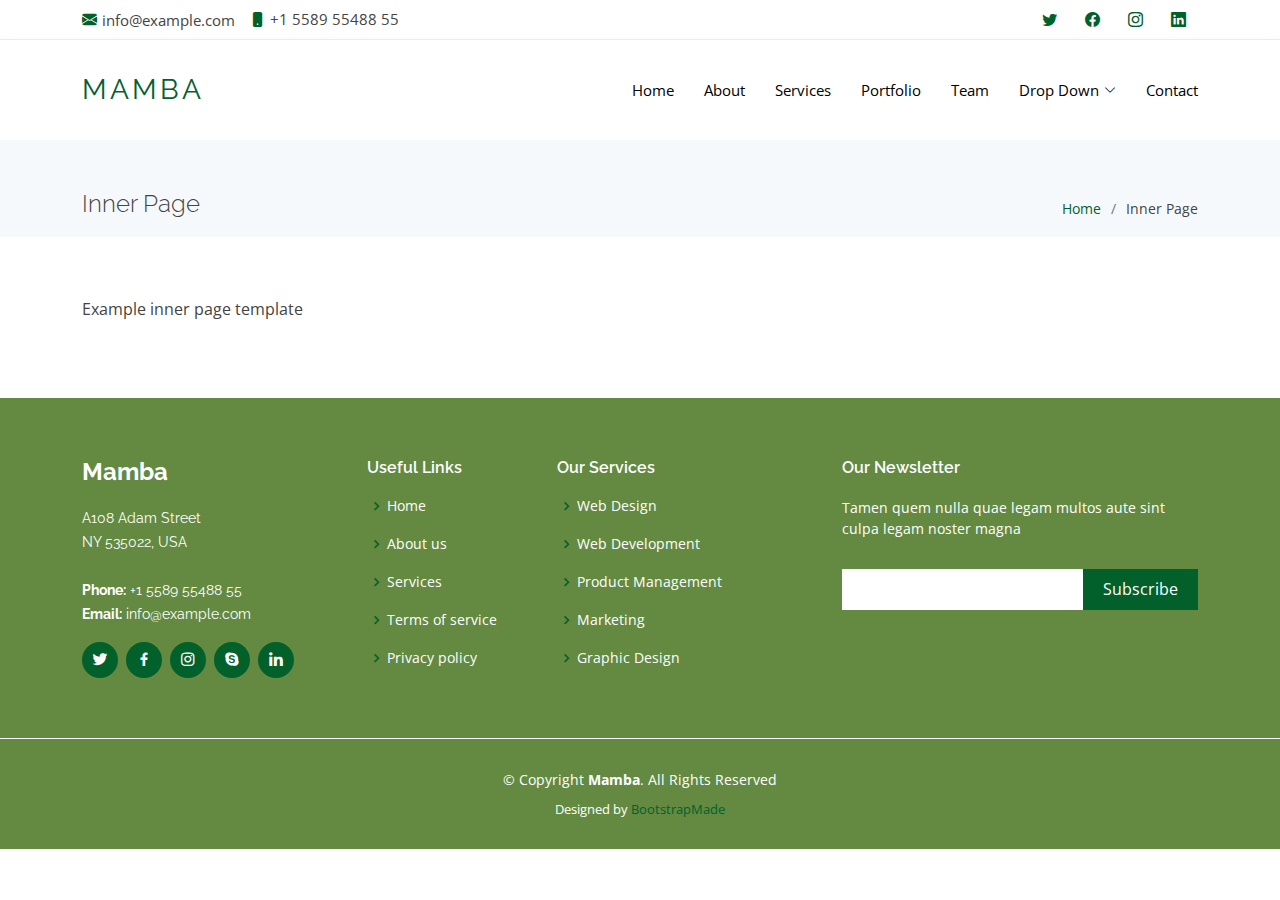
<file: inner-page.html>
<!DOCTYPE html>
<html lang="en">

<head>
  <meta charset="utf-8">
  <meta content="width=device-width, initial-scale=1.0" name="viewport">

  <title>Inner Page - Mamba Bootstrap Template</title>
  <meta content="" name="description">
  <meta content="" name="keywords">

  <!-- Favicons -->
  <link href="assets/img/favicon.png" rel="icon">
  <link href="assets/img/apple-touch-icon.png" rel="apple-touch-icon">

  <!-- Google Fonts -->
  <link href="https://fonts.googleapis.com/css?family=Open+Sans:300,300i,400,400i,600,600i,700,700i|Raleway:300,300i,400,400i,600,600i,700,700i,900" rel="stylesheet">

  <!-- Vendor CSS Files -->
  <link href="assets/vendor/animate.css/animate.min.css" rel="stylesheet">
  <link href="assets/vendor/aos/aos.css" rel="stylesheet">
  <link href="assets/vendor/bootstrap/css/bootstrap.min.css" rel="stylesheet">
  <link href="assets/vendor/bootstrap-icons/bootstrap-icons.css" rel="stylesheet">
  <link href="assets/vendor/boxicons/css/boxicons.min.css" rel="stylesheet">
  <link href="assets/vendor/glightbox/css/glightbox.min.css" rel="stylesheet">
  <link href="assets/vendor/swiper/swiper-bundle.min.css" rel="stylesheet">

  <!-- Template Main CSS File -->
  <link href="assets/css/style.css" rel="stylesheet">

  <!-- =======================================================
  * Template Name: Mamba
  * Updated: Sep 18 2023 with Bootstrap v5.3.2
  * Template URL: https://bootstrapmade.com/mamba-one-page-bootstrap-template-free/
  * Author: BootstrapMade.com
  * License: https://bootstrapmade.com/license/
  ======================================================== -->
</head>

<body>

  <!-- ======= Top Bar ======= -->
  <section id="topbar" class="d-flex align-items-center">
    <div class="container d-flex justify-content-center justify-content-md-between">
      <div class="contact-info d-flex align-items-center">
        <i class="bi bi-envelope-fill"></i><a href="mailto:contact@example.com">info@example.com</a>
        <i class="bi bi-phone-fill phone-icon"></i> +1 5589 55488 55
      </div>
      <div class="social-links d-none d-md-block">
        <a href="#" class="twitter"><i class="bi bi-twitter"></i></a>
        <a href="#" class="facebook"><i class="bi bi-facebook"></i></a>
        <a href="#" class="instagram"><i class="bi bi-instagram"></i></a>
        <a href="#" class="linkedin"><i class="bi bi-linkedin"></i></i></a>
      </div>
    </div>
  </section>

  <!-- ======= Header ======= -->
  <header id="header" class="d-flex align-items-center">
    <div class="container d-flex align-items-center">

      <div class="logo me-auto">
        <h1><a href="index.html">Mamba</a></h1>
        <!-- Uncomment below if you prefer to use an image logo -->
        <!-- <a href="index.html"><img src="assets/img/logo.png" alt="" class="img-fluid"></a>-->
      </div>

      <nav id="navbar" class="navbar">
        <ul>
          <li><a class="nav-link scrollto " href="#hero">Home</a></li>
          <li><a class="nav-link scrollto" href="#about">About</a></li>
          <li><a class="nav-link scrollto" href="#services">Services</a></li>
          <li><a class="nav-link scrollto" href="#portfolio">Portfolio</a></li>
          <li><a class="nav-link scrollto" href="#team">Team</a></li>
          <li class="dropdown"><a href="#"><span>Drop Down</span> <i class="bi bi-chevron-down"></i></a>
            <ul>
              <li><a href="#">Drop Down 1</a></li>
              <li class="dropdown"><a href="#"><span>Deep Drop Down</span> <i class="bi bi-chevron-right"></i></a>
                <ul>
                  <li><a href="#">Deep Drop Down 1</a></li>
                  <li><a href="#">Deep Drop Down 2</a></li>
                  <li><a href="#">Deep Drop Down 3</a></li>
                  <li><a href="#">Deep Drop Down 4</a></li>
                  <li><a href="#">Deep Drop Down 5</a></li>
                </ul>
              </li>
              <li><a href="#">Drop Down 2</a></li>
              <li><a href="#">Drop Down 3</a></li>
              <li><a href="#">Drop Down 4</a></li>
            </ul>
          </li>
          <li><a class="nav-link scrollto" href="#contact">Contact</a></li>
        </ul>
        <i class="bi bi-list mobile-nav-toggle"></i>
      </nav><!-- .navbar -->

    </div>
  </header><!-- End Header -->

  <main id="main">

    <!-- ======= Breadcrumbs Section ======= -->
    <section class="breadcrumbs">
      <div class="container">

        <div class="d-flex justify-content-between align-items-center">
          <h2>Inner Page</h2>
          <ol>
            <li><a href="index.html">Home</a></li>
            <li>Inner Page</li>
          </ol>
        </div>

      </div>
    </section><!-- End Breadcrumbs Section -->

    <section class="inner-page">
      <div class="container">
        <p>
          Example inner page template
        </p>
      </div>
    </section>

  </main><!-- End #main -->

  <!-- ======= Footer ======= -->
  <footer id="footer">
    <div class="footer-top">
      <div class="container">
        <div class="row">

          <div class="col-lg-3 col-md-6 footer-info">
            <h3>Mamba</h3>
            <p>
              A108 Adam Street <br>
              NY 535022, USA<br><br>
              <strong>Phone:</strong> +1 5589 55488 55<br>
              <strong>Email:</strong> info@example.com<br>
            </p>
            <div class="social-links mt-3">
              <a href="#" class="twitter"><i class="bx bxl-twitter"></i></a>
              <a href="#" class="facebook"><i class="bx bxl-facebook"></i></a>
              <a href="#" class="instagram"><i class="bx bxl-instagram"></i></a>
              <a href="#" class="google-plus"><i class="bx bxl-skype"></i></a>
              <a href="#" class="linkedin"><i class="bx bxl-linkedin"></i></a>
            </div>
          </div>

          <div class="col-lg-2 col-md-6 footer-links">
            <h4>Useful Links</h4>
            <ul>
              <li><i class="bx bx-chevron-right"></i> <a href="#">Home</a></li>
              <li><i class="bx bx-chevron-right"></i> <a href="#">About us</a></li>
              <li><i class="bx bx-chevron-right"></i> <a href="#">Services</a></li>
              <li><i class="bx bx-chevron-right"></i> <a href="#">Terms of service</a></li>
              <li><i class="bx bx-chevron-right"></i> <a href="#">Privacy policy</a></li>
            </ul>
          </div>

          <div class="col-lg-3 col-md-6 footer-links">
            <h4>Our Services</h4>
            <ul>
              <li><i class="bx bx-chevron-right"></i> <a href="#">Web Design</a></li>
              <li><i class="bx bx-chevron-right"></i> <a href="#">Web Development</a></li>
              <li><i class="bx bx-chevron-right"></i> <a href="#">Product Management</a></li>
              <li><i class="bx bx-chevron-right"></i> <a href="#">Marketing</a></li>
              <li><i class="bx bx-chevron-right"></i> <a href="#">Graphic Design</a></li>
            </ul>
          </div>

          <div class="col-lg-4 col-md-6 footer-newsletter">
            <h4>Our Newsletter</h4>
            <p>Tamen quem nulla quae legam multos aute sint culpa legam noster magna</p>
            <form action="" method="post">
              <input type="email" name="email"><input type="submit" value="Subscribe">
            </form>

          </div>

        </div>
      </div>
    </div>

    <div class="container">
      <div class="copyright">
        &copy; Copyright <strong><span>Mamba</span></strong>. All Rights Reserved
      </div>
      <div class="credits">
        <!-- All the links in the footer should remain intact. -->
        <!-- You can delete the links only if you purchased the pro version. -->
        <!-- Licensing information: https://bootstrapmade.com/license/ -->
        <!-- Purchase the pro version with working PHP/AJAX contact form: https://bootstrapmade.com/mamba-one-page-bootstrap-template-free/ -->
        Designed by <a href="https://bootstrapmade.com/">BootstrapMade</a>
      </div>
    </div>
  </footer><!-- End Footer -->

  <a href="#" class="back-to-top d-flex align-items-center justify-content-center"><i class="bi bi-arrow-up-short"></i></a>

  <!-- Vendor JS Files -->
  <script src="assets/vendor/purecounter/purecounter_vanilla.js"></script>
  <script src="assets/vendor/aos/aos.js"></script>
  <script src="assets/vendor/bootstrap/js/bootstrap.bundle.min.js"></script>
  <script src="assets/vendor/glightbox/js/glightbox.min.js"></script>
  <script src="assets/vendor/isotope-layout/isotope.pkgd.min.js"></script>
  <script src="assets/vendor/swiper/swiper-bundle.min.js"></script>
  <script src="assets/vendor/php-email-form/validate.js"></script>

  <!-- Template Main JS File -->
  <script src="assets/js/main.js"></script>

</body>

</html>
</file>
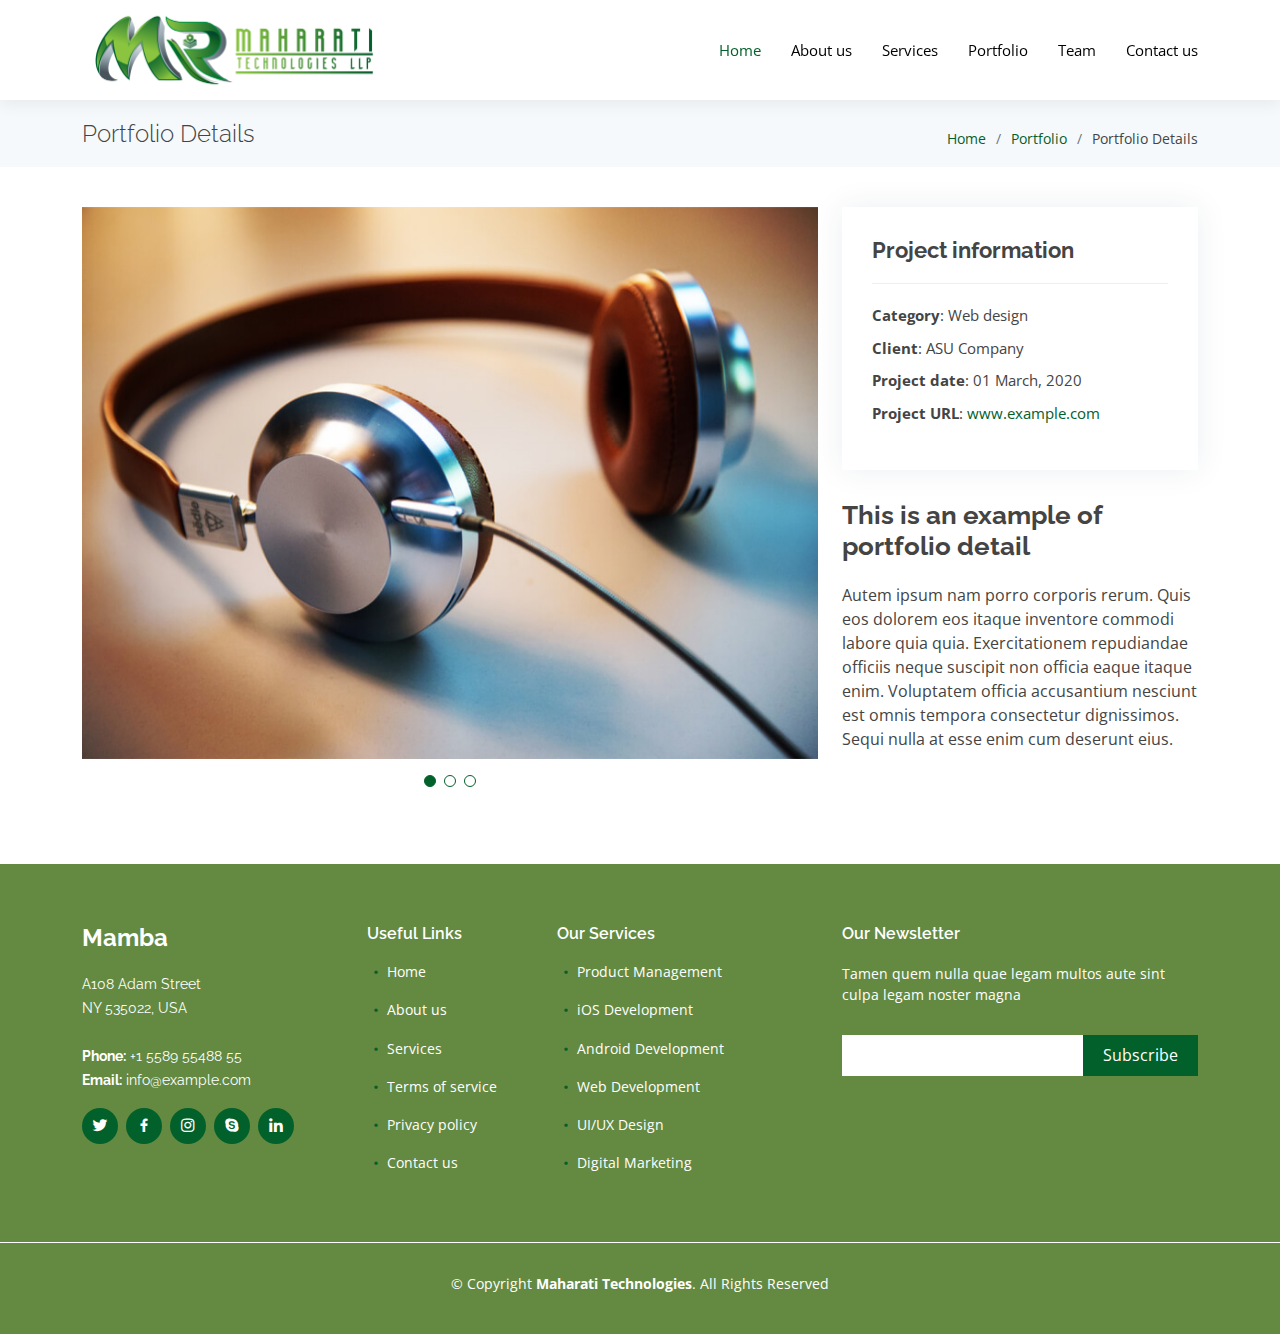
<file: portfolio-details.html>
<!DOCTYPE html>
<html lang="en">

<head>
  <meta charset="utf-8">
  <meta content="width=device-width, initial-scale=1.0" name="viewport">

  <title>Portfolio Details - Mamba Bootstrap Template</title>
  <meta content="" name="description">
  <meta content="" name="keywords">

  <!-- Favicons -->
  <link href="assets/img/favicon.png" rel="icon">
  <link href="assets/img/apple-touch-icon.png" rel="apple-touch-icon">

  <!-- Google Fonts -->
  <link href="https://fonts.googleapis.com/css?family=Open+Sans:300,300i,400,400i,600,600i,700,700i|Raleway:300,300i,400,400i,600,600i,700,700i,900" rel="stylesheet">

  <!-- Vendor CSS Files -->
  <link href="assets/vendor/animate.css/animate.min.css" rel="stylesheet">
  <link href="assets/vendor/aos/aos.css" rel="stylesheet">
  <link href="assets/vendor/bootstrap/css/bootstrap.min.css" rel="stylesheet">
  <link href="assets/vendor/bootstrap-icons/bootstrap-icons.css" rel="stylesheet">
  <link href="assets/vendor/boxicons/css/boxicons.min.css" rel="stylesheet">
  <link href="assets/vendor/glightbox/css/glightbox.min.css" rel="stylesheet">
  <link href="assets/vendor/swiper/swiper-bundle.min.css" rel="stylesheet">

  <!-- Template Main CSS File -->
  <link href="assets/css/style.css" rel="stylesheet">

  <!-- =======================================================
  * Template Name: Mamba
  * Updated: Sep 18 2023 with Bootstrap v5.3.2
  * Template URL: https://bootstrapmade.com/mamba-one-page-bootstrap-template-free/
  * Author: BootstrapMade.com
  * License: https://bootstrapmade.com/license/
  ======================================================== -->
</head>

<body>

  <!-- ======= Top Bar ======= -->
  <!-- <section id="topbar" class="d-flex align-items-center">
    <div class="container d-flex justify-content-center justify-content-md-between">
      <div class="contact-info d-flex align-items-center">
        <i class="bi bi-envelope-fill"></i><a href="mailto:contact@example.com">info@example.com</a>
        <i class="bi bi-phone-fill phone-icon"></i> +1 5589 55488 55
      </div>
      <div class="social-links d-none d-md-block">
        <a href="#" class="twitter"><i class="bi bi-twitter"></i></a>
        <a href="#" class="facebook"><i class="bi bi-facebook"></i></a>
        <a href="#" class="instagram"><i class="bi bi-instagram"></i></a>
        <a href="#" class="linkedin"><i class="bi bi-linkedin"></i></i></a>
      </div>
    </div>
  </section> -->

  <!-- ======= Header ======= -->
  <header id="header" class="d-flex align-items-center">
    <div class="container d-flex align-items-center">

      <div class="logo me-auto">
        <!-- <h1><a href="index.html">Maharati Technologies</a></h1> -->
        <img src="assets/img/Website-logo.png">
        <!-- Uncomment below if you prefer to use an image logo -->
        <!-- <a href="index.html"><img src="assets/img/logo.png" alt="" class="img-fluid"></a>-->
      </div>

      <nav id="navbar" class="navbar">
        <ul>
          <li><a class="nav-link scrollto active" href="index.html">Home</a></li>
          <li><a class="nav-link scrollto" href="#about">About us</a></li>
          <li><a class="nav-link scrollto" href="#services">Services</a></li>
          <li><a class="nav-link scrollto" href="#portfolio">Portfolio</a></li>
          <li><a class="nav-link scrollto" href="#team">Team</a></li>
          <!-- <li class="dropdown"><a href="#"><span>Drop Down</span> <i class="bi bi-chevron-down"></i></a> -->
            <!-- <ul>
              <li><a href="#">Drop Down 1</a></li>
              <li class="dropdown"><a href="#"><span>Deep Drop Down</span> <i class="bi bi-chevron-right"></i></a>
                <ul>
                  <li><a href="#">Deep Drop Down 1</a></li>
                  <li><a href="#">Deep Drop Down 2</a></li>
                  <li><a href="#">Deep Drop Down 3</a></li>
                  <li><a href="#">Deep Drop Down 4</a></li>
                  <li><a href="#">Deep Drop Down 5</a></li>
                </ul>
              </li>
              <li><a href="#">Drop Down 2</a></li>
              <li><a href="#">Drop Down 3</a></li>
              <li><a href="#">Drop Down 4</a></li>
            </ul> -->
          <!-- </li> -->
          <li><a class="nav-link scrollto" href="#contact">Contact us</a></li>
        </ul>
        <i class="bi bi-list mobile-nav-toggle"></i>
      </nav><!-- .navbar -->

    </div>
  </header><!-- End Header -->

  <main id="main">

    <!-- ======= Breadcrumbs Section ======= -->
    <section class="breadcrumbs">
      <div class="container">

        <div class="d-flex justify-content-between align-items-center">
          <h2>Portfolio Details</h2>
          <ol>
            <li><a href="index.html">Home</a></li>
            <li><a href="index.html#portfolio">Portfolio</a></li>
            <li>Portfolio Details</li>
          </ol>
        </div>

      </div>
    </section><!-- Breadcrumbs Section -->

    <!-- ======= Portfolio Details Section ======= -->
    <section id="portfolio-details" class="portfolio-details">
      <div class="container" data-aos="fade-up">

        <div class="row gy-4">

          <div class="col-lg-8">
            <div class="portfolio-details-slider swiper">
              <div class="swiper-wrapper align-items-center">

                <div class="swiper-slide">
                  <img src="assets/img/portfolio/portfolio-1.jpg" alt="">
                </div>

                <div class="swiper-slide">
                  <img src="assets/img/portfolio/portfolio-2.jpg" alt="">
                </div>

                <div class="swiper-slide">
                  <img src="assets/img/portfolio/portfolio-3.jpg" alt="">
                </div>

              </div>
              <div class="swiper-pagination"></div>
            </div>
          </div>

          <div class="col-lg-4">
            <div class="portfolio-info">
              <h3>Project information</h3>
              <ul>
                <li><strong>Category</strong>: Web design</li>
                <li><strong>Client</strong>: ASU Company</li>
                <li><strong>Project date</strong>: 01 March, 2020</li>
                <li><strong>Project URL</strong>: <a href="#">www.example.com</a></li>
              </ul>
            </div>
            <div class="portfolio-description">
              <h2>This is an example of portfolio detail</h2>
              <p>
                Autem ipsum nam porro corporis rerum. Quis eos dolorem eos itaque inventore commodi labore quia quia. Exercitationem repudiandae officiis neque suscipit non officia eaque itaque enim. Voluptatem officia accusantium nesciunt est omnis tempora consectetur dignissimos. Sequi nulla at esse enim cum deserunt eius.
              </p>
            </div>
          </div>

        </div>

      </div>
    </section><!-- End Portfolio Details Section -->

  </main><!-- End #main -->

  <!-- ======= Footer ======= -->
  <footer id="footer">
    <div class="footer-top">
      <div class="container">
        <div class="row">

          <div class="col-lg-3 col-md-6 footer-info">
            <h3>Mamba</h3>
            <p>
              A108 Adam Street <br>
              NY 535022, USA<br><br>
              <strong>Phone:</strong> +1 5589 55488 55<br>
              <strong>Email:</strong> info@example.com<br>
            </p>
            <div class="social-links mt-3">
              <a href="#" class="twitter"><i class="bx bxl-twitter"></i></a>
              <a href="#" class="facebook"><i class="bx bxl-facebook"></i></a>
              <a href="#" class="instagram"><i class="bx bxl-instagram"></i></a>
              <a href="#" class="google-plus"><i class="bx bxl-skype"></i></a>
              <a href="#" class="linkedin"><i class="bx bxl-linkedin"></i></a>
            </div>
          </div>

          <div class="col-lg-2 col-md-6 footer-links">
            <h4>Useful Links</h4>
            <ul>
              <li><i class="bi-dot"></i> <a href="index.html">Home</a></li>
              <li><i class="bi-dot"></i> <a href="index.html#about">About us</a></li>
              <li><i class="bi-dot"></i> <a href="index.html#services">Services</a></li>
              <li><i class="bi-dot"></i> <a href="#">Terms of service</a></li>
              <li><i class="bi-dot"></i> <a href="#">Privacy policy</a></li>
              <li><i class="bi-dot"></i> <a href="#">Contact us</a></li>
            </ul>
          </div>

          <div class="col-lg-3 col-md-6 footer-links">
            <h4>Our Services</h4>
            <ul>
              <li><i class="bi-dot"></i> <a href="product.html">Product Management</a></li>
              <li><i class="bi-dot"></i> <a href="product.html">iOS Development</a></li>
              <li><i class="bi-dot"></i> <a href="product.html">Android Development</a></li>
              <li><i class="bi-dot"></i> <a href="product.html">Web Development</a></li>
              <li><i class="bi-dot"></i> <a href="product.html">UI/UX Design</a></li>
              <li><i class="bi-dot"></i> <a href="product.html">Digital Marketing</a></li>
            </ul>
          </div>

          <div class="col-lg-4 col-md-6 footer-newsletter">
            <h4>Our Newsletter</h4>
            <p>Tamen quem nulla quae legam multos aute sint culpa legam noster magna</p>
            <form action="" method="post">
              <input type="email" name="email"><input type="submit" value="Subscribe">
            </form>

          </div>

        </div>
      </div>
    </div>

     <div class="container">
      <div class="copyright">
        &copy; Copyright <strong><span>Maharati Technologies</span></strong>. All Rights Reserved
      </div>
      <div class="credits">
        <!-- All the links in the footer should remain intact. -->
        <!-- You can delete the links only if you purchased the pro version. -->
        <!-- Licensing information: https://bootstrapmade.com/license/ -->
        <!-- Purchase the pro version with working PHP/AJAX contact form: https://bootstrapmade.com/mamba-one-page-bootstrap-template-free/ -->
        <!-- Designed by <a href="https://bootstrapmade.com/">Sachin Kamal</a> -->
      </div>
    </div>
  </footer><!-- End Footer -->

  <a href="#" class="back-to-top d-flex align-items-center justify-content-center"><i class="bi bi-arrow-up-short"></i></a>

  <!-- Vendor JS Files -->
  <script src="assets/vendor/purecounter/purecounter_vanilla.js"></script>
  <script src="assets/vendor/aos/aos.js"></script>
  <script src="assets/vendor/bootstrap/js/bootstrap.bundle.min.js"></script>
  <script src="assets/vendor/glightbox/js/glightbox.min.js"></script>
  <script src="assets/vendor/isotope-layout/isotope.pkgd.min.js"></script>
  <script src="assets/vendor/swiper/swiper-bundle.min.js"></script>
  <script src="assets/vendor/php-email-form/validate.js"></script>

  <!-- Template Main JS File -->
  <script src="assets/js/main.js"></script>

</body>

</html>
</file>
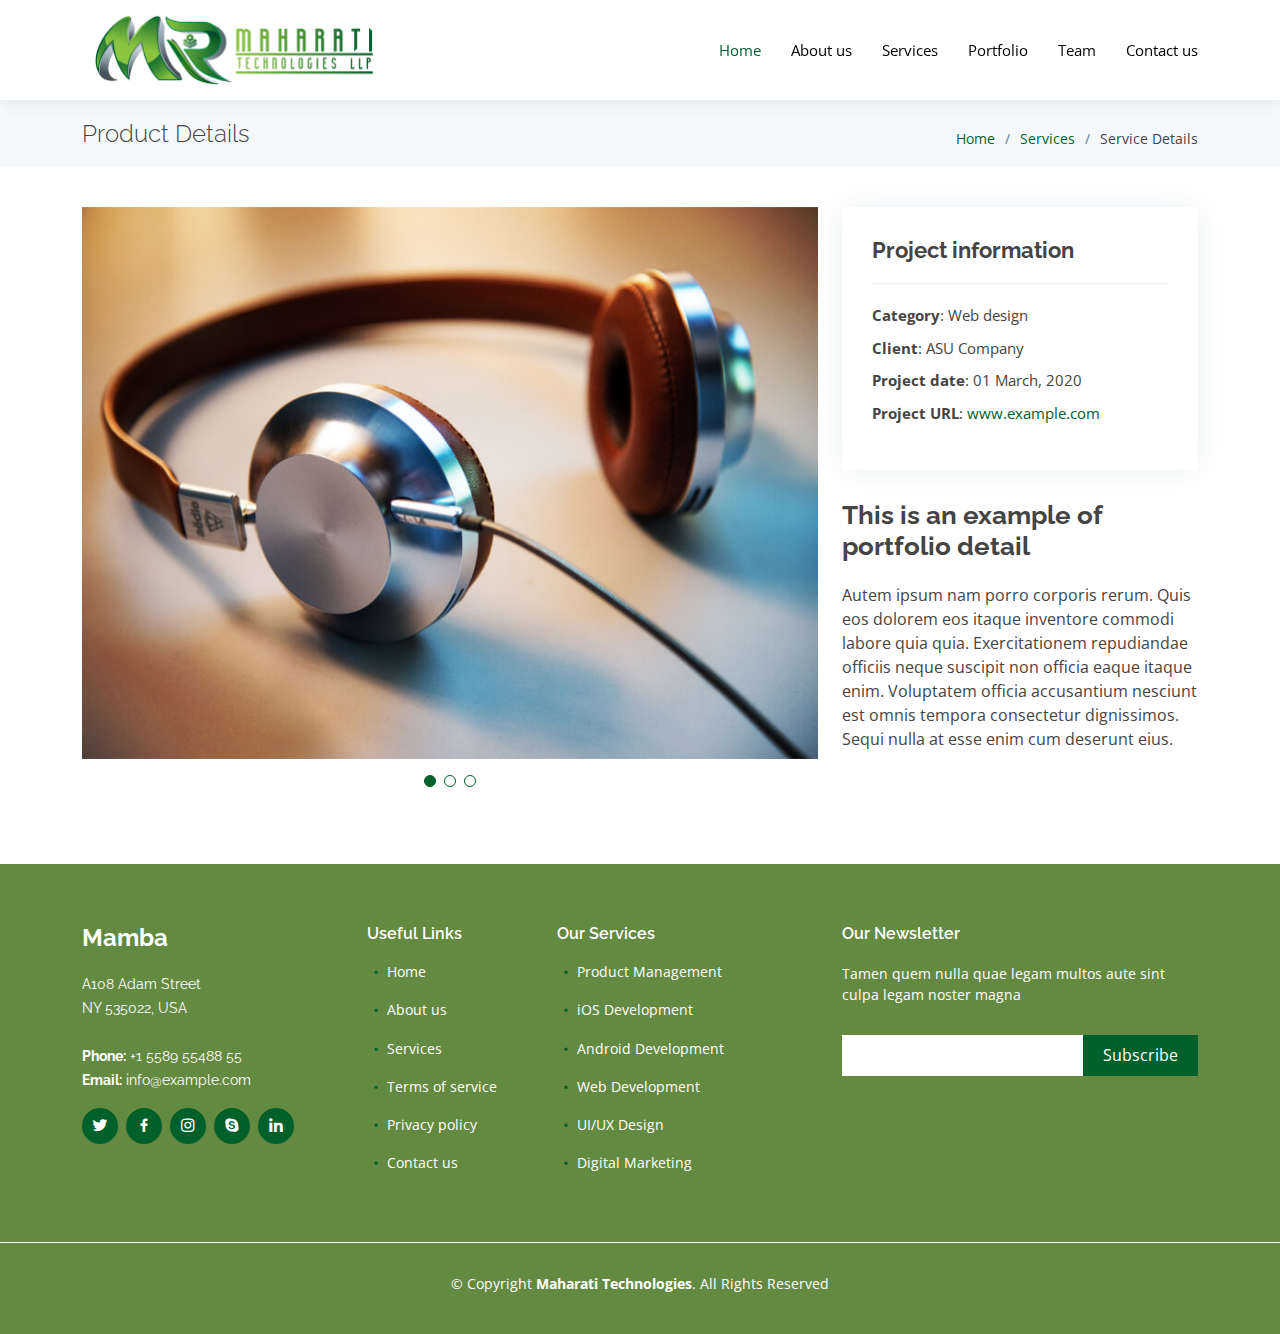
<file: product.html>
<!DOCTYPE html>
<html lang="en">

<head>
  <meta charset="utf-8">
  <meta content="width=device-width, initial-scale=1.0" name="viewport">

  <title>Portfolio Details - Mamba Bootstrap Template</title>
  <meta content="" name="description">
  <meta content="" name="keywords">

  <!-- Favicons -->
  <link href="assets/img/favicon.png" rel="icon">
  <link href="assets/img/apple-touch-icon.png" rel="apple-touch-icon">

  <!-- Google Fonts -->
  <link href="https://fonts.googleapis.com/css?family=Open+Sans:300,300i,400,400i,600,600i,700,700i|Raleway:300,300i,400,400i,600,600i,700,700i,900" rel="stylesheet">

  <!-- Vendor CSS Files -->
  <link href="assets/vendor/animate.css/animate.min.css" rel="stylesheet">
  <link href="assets/vendor/aos/aos.css" rel="stylesheet">
  <link href="assets/vendor/bootstrap/css/bootstrap.min.css" rel="stylesheet">
  <link href="assets/vendor/bootstrap-icons/bootstrap-icons.css" rel="stylesheet">
  <link href="assets/vendor/boxicons/css/boxicons.min.css" rel="stylesheet">
  <link href="assets/vendor/glightbox/css/glightbox.min.css" rel="stylesheet">
  <link href="assets/vendor/swiper/swiper-bundle.min.css" rel="stylesheet">

  <!-- Template Main CSS File -->
  <link href="assets/css/style.css" rel="stylesheet">

  <!-- =======================================================
  * Template Name: Mamba
  * Updated: Sep 18 2023 with Bootstrap v5.3.2
  * Template URL: https://bootstrapmade.com/mamba-one-page-bootstrap-template-free/
  * Author: BootstrapMade.com
  * License: https://bootstrapmade.com/license/
  ======================================================== -->
</head>

<body>

  <!-- ======= Top Bar ======= -->
  <!-- <section id="topbar" class="d-flex align-items-center">
    <div class="container d-flex justify-content-center justify-content-md-between">
      <div class="contact-info d-flex align-items-center">
        <i class="bi bi-envelope-fill"></i><a href="mailto:contact@example.com">info@example.com</a>
        <i class="bi bi-phone-fill phone-icon"></i> +1 5589 55488 55
      </div>
      <div class="social-links d-none d-md-block">
        <a href="#" class="twitter"><i class="bi bi-twitter"></i></a>
        <a href="#" class="facebook"><i class="bi bi-facebook"></i></a>
        <a href="#" class="instagram"><i class="bi bi-instagram"></i></a>
        <a href="#" class="linkedin"><i class="bi bi-linkedin"></i></i></a>
      </div>
    </div>
  </section> -->

  <!-- ======= Header ======= -->
  <header id="header" class="d-flex align-items-center">
    <div class="container d-flex align-items-center">

      <div class="logo me-auto">
        <!-- <h1><a href="index.html">Maharati Technologies</a></h1> -->
        <img src="assets/img/Website-logo.png">
        <!-- Uncomment below if you prefer to use an image logo -->
        <!-- <a href="index.html"><img src="assets/img/logo.png" alt="" class="img-fluid"></a>-->
      </div>

      <nav id="navbar" class="navbar">
        <ul>
          <li><a class="nav-link scrollto active" href="index.html">Home</a></li>
          <li><a class="nav-link scrollto" href="index.html#about" >About us</a></li>
          <li><a class="nav-link scrollto" href="index.html#services">Services</a></li>
          <li><a class="nav-link scrollto" href="index.html#portfolio">Portfolio</a></li>
          <li><a class="nav-link scrollto" href="index.html#team">Team</a></li>
          <!-- <li class="dropdown"><a href="#"><span>Drop Down</span> <i class="bi bi-chevron-down"></i></a> -->
            <!-- <ul>
              <li><a href="#">Drop Down 1</a></li>
              <li class="dropdown"><a href="#"><span>Deep Drop Down</span> <i class="bi bi-chevron-right"></i></a>
                <ul>
                  <li><a href="#">Deep Drop Down 1</a></li>
                  <li><a href="#">Deep Drop Down 2</a></li>
                  <li><a href="#">Deep Drop Down 3</a></li>
                  <li><a href="#">Deep Drop Down 4</a></li>
                  <li><a href="#">Deep Drop Down 5</a></li>
                </ul>
              </li>
              <li><a href="#">Drop Down 2</a></li>
              <li><a href="#">Drop Down 3</a></li>
              <li><a href="#">Drop Down 4</a></li>
            </ul> -->
          <!-- </li> -->
          <li><a class="nav-link scrollto" href="#contact">Contact us</a></li>
        </ul>
        <i class="bi bi-list mobile-nav-toggle"></i>
      </nav><!-- .navbar -->

    </div>
  </header><!-- End Header -->

  <main id="main">

    <!-- ======= Breadcrumbs Section ======= -->
    <section class="breadcrumbs">
      <div class="container">

        <div class="d-flex justify-content-between align-items-center">
          <h2>Product Details</h2>
          <ol>
            <li><a href="index.html">Home</a></li>
            <li><a href="index.html#services">Services</a></li>
            <li>Service Details</li>
          </ol>
        </div>

      </div>
    </section><!-- Breadcrumbs Section -->

    <!-- ======= Portfolio Details Section ======= -->
    <section id="portfolio-details" class="portfolio-details">
      <div class="container" data-aos="fade-up">

        <div class="row gy-4">

          <div class="col-lg-8">
            <div class="portfolio-details-slider swiper">
              <div class="swiper-wrapper align-items-center">

                <div class="swiper-slide">
                  <img src="assets/img/portfolio/portfolio-1.jpg" alt="">
                </div>

                <div class="swiper-slide">
                  <img src="assets/img/portfolio/portfolio-2.jpg" alt="">
                </div>

                <div class="swiper-slide">
                  <img src="assets/img/portfolio/portfolio-3.jpg" alt="">
                </div>

              </div>
              <div class="swiper-pagination"></div>
            </div>
          </div>

          <div class="col-lg-4">
            <div class="portfolio-info">
              <h3>Project information</h3>
              <ul>
                <li><strong>Category</strong>: Web design</li>
                <li><strong>Client</strong>: ASU Company</li>
                <li><strong>Project date</strong>: 01 March, 2020</li>
                <li><strong>Project URL</strong>: <a href="#">www.example.com</a></li>
              </ul>
            </div>
            <div class="portfolio-description">
              <h2>This is an example of portfolio detail</h2>
              <p>
                Autem ipsum nam porro corporis rerum. Quis eos dolorem eos itaque inventore commodi labore quia quia. Exercitationem repudiandae officiis neque suscipit non officia eaque itaque enim. Voluptatem officia accusantium nesciunt est omnis tempora consectetur dignissimos. Sequi nulla at esse enim cum deserunt eius.
              </p>
            </div>
          </div>

        </div>

      </div>
    </section><!-- End Portfolio Details Section -->

  </main><!-- End #main -->

  <!-- ======= Footer ======= -->
  <footer id="footer">
    <div class="footer-top">
      <div class="container">
        <div class="row">

          <div class="col-lg-3 col-md-6 footer-info">
            <h3>Mamba</h3>
            <p>
              A108 Adam Street <br>
              NY 535022, USA<br><br>
              <strong>Phone:</strong> +1 5589 55488 55<br>
              <strong>Email:</strong> info@example.com<br>
            </p>
            <div class="social-links mt-3">
              <a href="#" class="twitter"><i class="bx bxl-twitter"></i></a>
              <a href="#" class="facebook"><i class="bx bxl-facebook"></i></a>
              <a href="#" class="instagram"><i class="bx bxl-instagram"></i></a>
              <a href="#" class="google-plus"><i class="bx bxl-skype"></i></a>
              <a href="#" class="linkedin"><i class="bx bxl-linkedin"></i></a>
            </div>
          </div>

          <div class="col-lg-2 col-md-6 footer-links">
            <h4>Useful Links</h4>
            <ul>
              <li><i class="bi-dot"></i> <a href="index.html">Home</a></li>
              <li><i class="bi-dot"></i> <a href="index.html#about">About us</a></li>
              <li><i class="bi-dot"></i> <a href="index.html#services">Services</a></li>
              <li><i class="bi-dot"></i> <a href="#">Terms of service</a></li>
              <li><i class="bi-dot"></i> <a href="#">Privacy policy</a></li>
              <li><i class="bi-dot"></i> <a href="#">Contact us</a></li>
            </ul>
          </div>

          <div class="col-lg-3 col-md-6 footer-links">
            <h4>Our Services</h4>
            <ul>
              <li><i class="bi-dot"></i> <a href="product.html">Product Management</a></li>
              <li><i class="bi-dot"></i> <a href="product.html">iOS Development</a></li>
              <li><i class="bi-dot"></i> <a href="product.html">Android Development</a></li>
              <li><i class="bi-dot"></i> <a href="product.html">Web Development</a></li>
              <li><i class="bi-dot"></i> <a href="product.html">UI/UX Design</a></li>
              <li><i class="bi-dot"></i> <a href="product.html">Digital Marketing</a></li>
            </ul>
          </div>

          <div class="col-lg-4 col-md-6 footer-newsletter">
            <h4>Our Newsletter</h4>
            <p>Tamen quem nulla quae legam multos aute sint culpa legam noster magna</p>
            <form action="" method="post">
              <input type="email" name="email"><input type="submit" value="Subscribe">
            </form>

          </div>

        </div>
      </div>
    </div>

     <div class="container">
      <div class="copyright">
        &copy; Copyright <strong><span>Maharati Technologies</span></strong>. All Rights Reserved
      </div>
      <div class="credits">
        <!-- All the links in the footer should remain intact. -->
        <!-- You can delete the links only if you purchased the pro version. -->
        <!-- Licensing information: https://bootstrapmade.com/license/ -->
        <!-- Purchase the pro version with working PHP/AJAX contact form: https://bootstrapmade.com/mamba-one-page-bootstrap-template-free/ -->
        <!-- Designed by <a href="https://bootstrapmade.com/">Sachin Kamal</a> -->
      </div>
    </div>
  </footer><!-- End Footer -->

  <a href="#" class="back-to-top d-flex align-items-center justify-content-center"><i class="bi bi-arrow-up-short"></i></a>

  <!-- Vendor JS Files -->
  <script src="assets/vendor/purecounter/purecounter_vanilla.js"></script>
  <script src="assets/vendor/aos/aos.js"></script>
  <script src="assets/vendor/bootstrap/js/bootstrap.bundle.min.js"></script>
  <script src="assets/vendor/glightbox/js/glightbox.min.js"></script>
  <script src="assets/vendor/isotope-layout/isotope.pkgd.min.js"></script>
  <script src="assets/vendor/swiper/swiper-bundle.min.js"></script>
  <script src="assets/vendor/php-email-form/validate.js"></script>

  <!-- Template Main JS File -->
  <script src="assets/js/main.js"></script>

</body>

</html>
</file>
<file: assets/css/style.css>
/**
* Template Name: Mamba
* Updated: Sep 18 2023 with Bootstrap v5.3.2
* Template URL: https://bootstrapmade.com/mamba-one-page-bootstrap-template-free/
* Author: BootstrapMade.com
* License: https://bootstrapmade.com/license/
*/

/*--------------------------------------------------------------
# General
--------------------------------------------------------------*/
body {
  font-family: "Open Sans", sans-serif;
  color: #444;
}

a {
  color: #02602B;
  text-decoration: none;
}

a:hover {
  color: #02602B;
  text-decoration: none;
}

h1,
h2,
h3,
h4,
h5,
h6,
.font-primary {
  font-family: "Raleway", sans-serif;
}

/*--------------------------------------------------------------
# Back to top button
--------------------------------------------------------------*/
.back-to-top {
  position: fixed;
  visibility: hidden;
  opacity: 0;
  right: 15px;
  bottom: 15px;
  z-index: 99999;
  background: #02602B;
  width: 40px;
  height: 40px;
  border-radius: 4px;
  transition: all 0.4s;
}

.back-to-top i {
  font-size: 24px;
  color: #fff;
  line-height: 0;
}

.back-to-top:hover {
  background: #629fd3;
  color: #fff;
}

.back-to-top.active {
  visibility: visible;
  opacity: 1;
}

/*--------------------------------------------------------------
# Disable aos animation delay on mobile devices
--------------------------------------------------------------*/
@media screen and (max-width: 768px) {
  [data-aos-delay] {
    transition-delay: 0 !important;
  }
}

/*--------------------------------------------------------------
# Top Bar
--------------------------------------------------------------*/
#topbar {
  background: #fff;
  border-bottom: 1px solid #eee;
  font-size: 15px;
  height: 40px;
  padding: 0;
}

#topbar .contact-info a {
  line-height: 0;
  color: #444;
  transition: 0.3s;
}

#topbar .contact-info a:hover {
  color: #02602B;
}

#topbar .contact-info i {
  color: #02602B;
  line-height: 0;
  margin-right: 5px;
}

#topbar .contact-info .phone-icon {
  margin-left: 15px;
}

#topbar .social-links a {
  color: #02602B;
  padding: 4px 12px;
  display: inline-block;
  line-height: 1px;
  transition: 0.3s;
}

#topbar .social-links a:hover {
  color: #02602B;
}

/*--------------------------------------------------------------
# Header
--------------------------------------------------------------*/
#header {
  height: 100px;
  background: #fff;
  z-index: 997;
  box-shadow: 0px 5px 15px 0px rgba(0, 0, 0, 0.06);
}

#header .logo h1 {
  font-size: 28px;
  margin: 0;
  padding: 10px 0;
  line-height: 1;
  font-weight: 400;
  letter-spacing: 3px;
  text-transform: uppercase;
}

#header .logo h1 a,
#header .logo h1 a:hover {
  color: #02602B;
  text-decoration: none;
}

#header .logo img {
  padding: 0;
  margin: 0;
  max-height: 100px;
}

.scrolled-offset {
  margin-top: 70px;
}

/*--------------------------------------------------------------
# Navigation Menu
--------------------------------------------------------------*/
/**
* Desktop Navigation 
*/
.navbar {
  padding: 0;
}

.navbar ul {
  margin: 0;
  padding: 0;
  display: flex;
  list-style: none;
  align-items: center;
}

.navbar li {
  position: relative;
}

.navbar a,
.navbar a:focus {
  display: flex;
  align-items: center;
  justify-content: space-between;
  padding: 10px 0 10px 30px;
  font-family: "Open Sans", sans-serif;
  font-size: 15px;
  color: #000;
  white-space: nowrap;
  transition: 0.3s;
}

.navbar a i,
.navbar a:focus i {
  font-size: 12px;
  line-height: 0;
  margin-left: 5px;
}

.navbar a:hover,
.navbar .active,
.navbar .active:focus,
.navbar li:hover>a {
  color: #02602B;
}

.navbar .dropdown ul {
  display: block;
  position: absolute;
  left: 14px;
  top: 100%;
  margin: 0;
  padding: 10px 0;
  z-index: 99;
  opacity: 0;
  visibility: hidden;
  background: #fff;
  box-shadow: 0px 0px 30px rgba(127, 137, 161, 0.25);
  transition: 0.3s;
}

.navbar .dropdown ul li {
  min-width: 200px;
}

.navbar .dropdown ul a {
  padding: 10px 20px;
  text-transform: none;
}

.navbar .dropdown ul a i {
  font-size: 12px;
}

.navbar .dropdown ul a:hover,
.navbar .dropdown ul .active:hover,
.navbar .dropdown ul li:hover>a {
  color: #02602B;
}

.navbar .dropdown:hover>ul {
  opacity: 1;
  visibility: visible;
}

.navbar .dropdown .dropdown ul {
  top: 0;
  left: calc(100% - 30px);
  visibility: hidden;
}

.navbar .dropdown .dropdown:hover>ul {
  opacity: 1;
  top: 0;
  left: 100%;
  visibility: visible;
}

@media (max-width: 1366px) {
  .navbar .dropdown .dropdown ul {
    left: -90%;
  }

  .navbar .dropdown .dropdown:hover>ul {
    left: -100%;
  }
}

/**
* Mobile Navigation 
*/
.mobile-nav-toggle {
  color: #75B43C;
  font-size: 28px;
  cursor: pointer;
  display: none;
  line-height: 0;
  transition: 0.5s;
}

.mobile-nav-toggle.bi-x {
  color: #fff;
}

@media (max-width: 991px) {
  .mobile-nav-toggle {
    display: block;
  }

  .navbar ul {
    display: none;
  }
}

.navbar-mobile {
  position: fixed;
  overflow: hidden;
  top: 0;
  right: 0;
  left: 0;
  bottom: 0;
  background: rgba(31, 53, 72, 0.9);
  transition: 0.3s;
  z-index: 998;
}

.navbar-mobile .mobile-nav-toggle {
  position: absolute;
  top: 60px;
  right: 35px;
}

.navbar-mobile ul {
  display: block;
  position: absolute;
  top: 55px;
  right: 15px;
  bottom: 15px;
  left: 15px;
  padding: 10px 0;
  background-color: rgba(31, 53, 72, 0.9);
  overflow-y: auto;
  transition: 0.3s;
  border-radius: 16px;
}

.navbar-mobile a,
.navbar-mobile a:focus {
  padding: 10px 20px;
  font-size: 15px;
  color: #ffffff;
}

.navbar-mobile a:hover,
.navbar-mobile .active,
.navbar-mobile li:hover>a {
  color: #ffffff;
  font-weight: 900;
  font-size: 20px;

  /* Underline
  text-decoration: underline;
  text-underline-offset: 6px;
  text-decoration-thickness: 2px; */
}

.navbar-mobile .getstarted,
.navbar-mobile .getstarted:focus {
  margin: 15px;
}

.navbar-mobile .dropdown ul {
  position: static;
  display: none;
  margin: 10px 20px;
  padding: 10px 0;
  z-index: 99;
  opacity: 1;
  visibility: visible;
  background: #fff;
  box-shadow: 0px 0px 30px rgba(127, 137, 161, 0.25);
}

.navbar-mobile .dropdown ul li {
  min-width: 200px;
}

.navbar-mobile .dropdown ul a {
  padding: 10px 20px;
}

.navbar-mobile .dropdown ul a i {
  font-size: 12px;
}

.navbar-mobile .dropdown ul a:hover,
.navbar-mobile .dropdown ul .active:hover,
.navbar-mobile .dropdown ul li:hover>a {
  color: #02602B;
}

.navbar-mobile .dropdown>.dropdown-active {
  display: block;
}

/*--------------------------------------------------------------
# Hero Section
--------------------------------------------------------------*/
#hero {
  width: 100%;
  height: calc(100vh - 110px);
  padding: 0;
  overflow: hidden;
  background: #000;
}

#hero .carousel-item {
  width: 100%;
  height: calc(100vh - 110px);
  background-size: cover;
  background-position: top right;
  background-repeat: no-repeat;
  overflow: hidden;
}

#hero .carousel-item::before {
  content: "";
  background-color: rgba(13, 30, 45, 0.6);
  position: absolute;
  height: 100%;
  width: 100%;
  top: 0;
  right: 0;
  left: 0;
  bottom: 0;
  overflow: hidden;
}

#hero .carousel-container {
  display: flex;
  justify-content: center;
  align-items: center;
  position: absolute;
  bottom: 0;
  top: 0;
  left: 0;
  right: 0;
  overflow: hidden;
}

#hero .carousel-content {
  text-align: left;
}

@media (max-width: 992px) {

  #hero,
  #hero .carousel-item {
    height: calc(100vh - 70px);
  }

  #hero .carousel-content.container {
    padding: 0 50px;
  }
}

#hero h2 {
  color: #fff;
  margin-bottom: 30px;
  font-size: 48px;
  font-weight: 900;
}

#hero p {
  width: 80%;
  animation-delay: 0.4s;
  color: #fff;
}

#hero .carousel-inner .carousel-item {
  transition-property: opacity;
  background-position: center top;
}

#hero .carousel-inner .carousel-item,
#hero .carousel-inner .active.carousel-item-start,
#hero .carousel-inner .active.carousel-item-end {
  opacity: 0;
}

#hero .carousel-inner .active,
#hero .carousel-inner .carousel-item-next.carousel-item-start,
#hero .carousel-inner .carousel-item-prev.carousel-item-end {
  opacity: 1;
  transition: 0.5s;
}

#hero .carousel-inner .carousel-item-next,
#hero .carousel-inner .carousel-item-prev,
#hero .carousel-inner .active.carousel-item-start,
#hero .carousel-inner .active.carousel-item-end {
  left: 0;
  transform: translate3d(0, 0, 0);
}

#hero .carousel-control-prev,
#hero .carousel-control-next {
  width: 10%;
}

#hero .carousel-control-next-icon,
#hero .carousel-control-prev-icon {
  background: none;
  font-size: 48px;
  line-height: 1;
  width: auto;
  height: auto;
}

#hero .carousel-indicators li {
  list-style-type: none;
  cursor: pointer;
}

#hero .btn-get-started {
  font-family: "Raleway", sans-serif;
  font-weight: 500;
  font-size: 14px;
  letter-spacing: 1px;
  display: inline-block;
  padding: 12px 32px;
  border-radius: 5px;
  transition: 0.5s;
  line-height: 1;
  margin: 10px;
  color: #fff;
  animation-delay: 0.8s;
  border: 0;
  background: #02602B;
}

#hero .btn-get-started:hover {
  background: #02602B;
}

@media (max-width: 768px) {
  #hero h2 {
    font-size: 28px;
  }
}

@media (max-height: 500px) {

  #hero,
  #hero .carousel-item {
    height: 120vh;
  }
}

@media (min-width: 1024px) {
  #hero p {
    width: 60%;
  }

  #hero .carousel-control-prev,
  #hero .carousel-control-next {
    width: 5%;
  }
}

/*--------------------------------------------------------------
# Sections General
--------------------------------------------------------------*/
section {
  padding: 60px 0;
  overflow: hidden;
}

.section-bg {
  background-color: #f5f9fc;
}

.section-title {
  text-align: center;
  padding-bottom: 30px;
}

.section-title h2 {
  font-size: 32px;
  font-weight: 600;
  margin-bottom: 20px;
  padding-bottom: 0;
  color: #02602B;
}

.section-title p {
  margin-bottom: 0;
}

/*--------------------------------------------------------------
# Breadcrumbs
--------------------------------------------------------------*/
.breadcrumbs {
  padding: 10px 0;
  background-color: #f5f9fc;
  min-height: 40px;
  padding-top: 50px;
}

.breadcrumbs h2 {
  font-size: 24px;
  font-weight: 300;
}

.breadcrumbs ol {
  display: flex;
  flex-wrap: wrap;
  list-style: none;
  padding: 0;
  margin: 0;
  font-size: 14px;
}

.breadcrumbs ol li+li {
  padding-left: 10px;
}

.breadcrumbs ol li+li::before {
  display: inline-block;
  padding-right: 10px;
  color: #6c757d;
  content: "/";
}

@media (max-width: 768px) {
  .breadcrumbs .d-flex {
    display: block !important;
  }

  .breadcrumbs ol {
    display: block;
  }

  .breadcrumbs ol li {
    display: inline-block;
  }
}

/*--------------------------------------------------------------
# About Us
--------------------------------------------------------------*/
.about {
  padding-bottom: 30px;
}

.about .container {
  box-shadow: 0 5px 25px 0 rgba(214, 215, 216, 0.6);
}

.about .video-box img {
  padding: 15px 0;
}

.about .section-title p {
  text-align: left;
  font-style: italic;
  color: #666;
}

.about .about-content {
  padding: 40px;
}

.about .icon-box+.icon-box {
  margin-top: 40px;
}

.about .icon-box .icon {
  float: left;
  display: flex;
  align-items: center;
  justify-content: center;
  width: 72px;
  height: 72px;
  background: #f1f7fb;
  border-radius: 6px;
  transition: 0.5s;
}

.about .icon-box .icon i {
  color: #02602B;
  font-size: 32px;
}

.about .icon-box:hover .icon {
  background: #02602B;
}

.about .icon-box:hover .icon i {
  color: #fff;
}

.about .icon-box .title {
  margin-left: 95px;
  font-weight: 700;
  margin-bottom: 10px;
  font-size: 18px;
  text-transform: uppercase;
}

.about .icon-box .title a {
  color: #343a40;
  transition: 0.3s;
}

.about .icon-box .title a:hover {
  color: #02602B;
}

.about .icon-box .description {
  margin-left: 95px;
  line-height: 24px;
  font-size: 14px;
}

.about .video-box {
  position: relative;
}

.about .play-btn {
  width: 94px;
  height: 94px;
  background: radial-gradient(#02602B 50%, #02602b91 52%);
  border-radius: 50%;
  display: block;
  position: absolute;
  left: calc(50% - 47px);
  top: calc(50% - 47px);
  overflow: hidden;
}

.about .play-btn::after {
  content: "";
  position: absolute;
  left: 50%;
  top: 50%;
  transform: translateX(-40%) translateY(-50%);
  width: 0;
  height: 0;
  border-top: 10px solid transparent;
  border-bottom: 10px solid transparent;
  border-left: 15px solid #fff;
  z-index: 100;
  transition: all 400ms cubic-bezier(0.55, 0.055, 0.675, 0.19);
}

.about .play-btn::before {
  content: "";
  position: absolute;
  width: 120px;
  height: 120px;
  animation-delay: 0s;
  animation: pulsate-btn 2s;
  animation-direction: forwards;
  animation-iteration-count: infinite;
  animation-timing-function: steps;
  opacity: 1;
  border-radius: 50%;
  /*border: 5px solid #02602B;*/
  top: -15%;
  left: -15%;
  background: rgba(198, 16, 0, 0);
}

.about .play-btn:hover::after {
  border-left: 15px solid #02602B;
  transform: scale(20);
}

.about .play-btn:hover::before {
  content: "";
  position: absolute;
  left: 50%;
  top: 50%;
  transform: translateX(-40%) translateY(-50%);
  width: 0;
  height: 0;
  border: none;
  border-top: 10px solid transparent;
  border-bottom: 10px solid transparent;
  border-left: 15px solid #fff;
  z-index: 200;
  animation: none;
  border-radius: 0;
}

@keyframes pulsate-btn {
  0% {
    transform: scale(0.6, 0.6);
    opacity: 1;
  }

  100% {
    transform: scale(1, 1);
    opacity: 0;
  }
}

/*--------------------------------------------------------------
# About Lists
--------------------------------------------------------------*/
.about-lists {
  padding: 40px;
}

.about-lists .row {
  overflow: hidden;
}

.about-lists .content-item {
  padding: 40px;
  border-left: 1px solid #d9e8f4;
  border-bottom: 1px solid #d9e8f4;
  margin: -1px;
}

.about-lists .content-item span {
  display: block;
  font-size: 24px;
  font-weight: 400;
  color: #02602B;
}

.about-lists .content-item h4 {
  font-size: 28px;
  font-weight: 400;
  padding: 0;
  margin: 20px 0;
}

.about-lists .content-item p {
  color: #aaaaaa;
  font-size: 15px;
  margin: 0;
  padding: 0;
}

@media (max-width: 768px) {
  .about-lists .content-item {
    padding: 40px 0;
  }
}

/*--------------------------------------------------------------
# Counts
--------------------------------------------------------------*/
.counts {
  padding-bottom: 30px;
}

.counts .count-box {
  box-shadow: 0px 0 16px rgba(0, 0, 0, 0.1);
  padding: 30px;
  background: #fff;
  margin-bottom: 30px;
}

.counts .count-box i {
  display: block;
  font-size: 64px;
  margin-bottom: 15px;
}

.counts .count-box span {
  font-size: 42px;
  display: block;
  font-weight: 700;
  color: #02602B;
}

.counts .count-box p {
  padding: 0;
  margin: 0;
  font-family: "Raleway", sans-serif;
  font-size: 14px;
}

/*--------------------------------------------------------------
# Services
--------------------------------------------------------------*/
.services {
  padding-bottom: 30px;
}

.services .icon-box {
  margin-bottom: 20px;
  text-align: center;
}

.services .icon {
  display: inline-flex;
  justify-content: center;
  align-items: center;
  width: 80px;
  height: 80px;
  margin-bottom: 20px;
  background: #fff;
  border-radius: 50%;
  transition: 0.5s;
  color: #02602B;
  box-shadow: 0px 0 25px rgba(0, 0, 0, 0.15);
  overflow: hidden;
}

.services .icon i {
  font-size: 36px;
  line-height: 0;
}

.services .icon-box:hover .icon {
  box-shadow: 0px 0 25px #02602B;
} 

.services .title {
  font-weight: 600;
  margin-bottom: 15px;
  font-size: 18px;
  position: relative;
  padding-bottom: 15px;
}

.services .title a {
  color: #444;
  transition: 0.3s;
}

.services .title a:hover {
  color: #02602B;
}

.services .title::after {
  content: "";
  position: absolute;
  display: block;
  width: 50px;
  height: 2px;
  background: #02602B;
  bottom: 0;
  left: calc(50% - 25px);
}

.services .description {
  line-height: 24px;
  font-size: 14px;
}

/*--------------------------------------------------------------
# Our Portfolio
--------------------------------------------------------------*/
.portfolio .portfolio-item {
  margin-bottom: 30px;
}

.portfolio #portfolio-flters {
  padding: 0;
  margin: 0 0 35px 0;
  list-style: none;
  text-align: center;
}

.portfolio #portfolio-flters li {
  cursor: pointer;
  margin: 0 15px 15px 0;
  display: inline-block;
  padding: 10px 20px;
  font-size: 12px;
  line-height: 20px;
  color: #444;
  border-radius: 4px;
  text-transform: uppercase;
  background: #fff;
  margin-bottom: 5px;
  transition: all 0.3s ease-in-out;
}

.portfolio #portfolio-flters li:hover,
.portfolio #portfolio-flters li.filter-active {
  background: #02602B;
  color: #fff;
}

.portfolio #portfolio-flters li:last-child {
  margin-right: 0;
}

.portfolio .portfolio-wrap {
  box-shadow: 0px 2px 12px rgba(0, 0, 0, 0.08);
  transition: 0.3s;
  position: relative;
  overflow: hidden;
}

.portfolio .portfolio-wrap img {
  transition: 0.3s;
}

.portfolio .portfolio-wrap .portfolio-info {
  display: flex;
  justify-content: center;
  align-items: center;
  flex-direction: column;
  opacity: 0;
  position: absolute;
  bottom: 0;
  top: 0;
  left: 0;
  right: 0;
  transition: 0.3s;
  text-align: center;
  background: rgba(31, 53, 72, 0.6);
  padding-bottom: 30px;
}

.portfolio .portfolio-wrap .portfolio-info h4 {
  font-size: 20px;
  color: #fff;
  font-weight: 600;
}

.portfolio .portfolio-wrap .portfolio-info p {
  color: #fff;
  font-size: 14px;
  text-transform: uppercase;
}

.portfolio .portfolio-wrap .portfolio-info a {
  color: #02602B;
  margin: 0 4px;
  line-height: 0;
  background-color: #fff;
  border-radius: 50px;
  text-align: center;
  width: 36px;
  height: 36px;
  display: inline-flex;
  align-items: center;
  justify-content: center;
  transition: 0.3s;
}

.portfolio .portfolio-wrap .portfolio-info a i {
  font-size: 22px;
  line-height: 0;
}

.portfolio .portfolio-wrap .portfolio-info a:hover {
  background: #02602B;
  color: #fff;
}

.portfolio .portfolio-wrap:hover {
  box-shadow: 0px 4px 14px rgba(0, 0, 0, 0.16);
}

.portfolio .portfolio-wrap:hover .portfolio-info {
  opacity: 1;
  padding-bottom: 0;
}

.portfolio .portfolio-wrap:hover img {
  transform: scale(1.1);
}

/*--------------------------------------------------------------
# Portfolio Details
--------------------------------------------------------------*/
.portfolio-details {
  padding-top: 40px;
}

.portfolio-details .portfolio-details-slider img {
  width: 100%;
}

.portfolio-details .portfolio-details-slider .swiper-pagination {
  margin-top: 20px;
  position: relative;
}

.portfolio-details .portfolio-details-slider .swiper-pagination .swiper-pagination-bullet {
  width: 12px;
  height: 12px;
  background-color: #fff;
  opacity: 1;
  border: 1px solid #02602B;
}

.portfolio-details .portfolio-details-slider .swiper-pagination .swiper-pagination-bullet-active {
  background-color: #02602B;
}

.portfolio-details .portfolio-info {
  padding: 30px;
  box-shadow: 0px 0 30px rgba(31, 53, 72, 0.08);
}

.portfolio-details .portfolio-info h3 {
  font-size: 22px;
  font-weight: 700;
  margin-bottom: 20px;
  padding-bottom: 20px;
  border-bottom: 1px solid #eee;
}

.portfolio-details .portfolio-info ul {
  list-style: none;
  padding: 0;
  font-size: 15px;
}

.portfolio-details .portfolio-info ul li+li {
  margin-top: 10px;
}

.portfolio-details .portfolio-description {
  padding-top: 30px;
}

.portfolio-details .portfolio-description h2 {
  font-size: 26px;
  font-weight: 700;
  margin-bottom: 20px;
}

.portfolio-details .portfolio-description p {
  padding: 0;
}

/*--------------------------------------------------------------
# Our Team
--------------------------------------------------------------*/
.team {
  background: #fff;
  padding: 60px 0 30px 0;
}

.team .member {
  text-align: center;
  margin-bottom: 80px;
  position: relative;
}

.team .member .pic {
  border-radius: 4px;
  overflow: hidden;
}

.team .member img {
  transition: all ease-in-out 0.4s;
}

.team .member:hover img {
  transform: scale(1.1);
}

.team .member .member-info {
  position: absolute;
  bottom: -48px;
  left: 20px;
  right: 20px;
  background: linear-gradient(360deg, rgb(136, 196, 63) 5%, rgba(71, 144, 53, 0.9) 35%, rgba(2, 90, 43, 0.8) 100%);
  padding: 15px 0;
  border-radius: 4px;
}

.team .member h4 {
  font-weight: 700;
  margin-bottom: 10px;
  font-size: 16px;
  color: #fff;
  position: relative;
  padding-bottom: 10px;
}

.team .member h4::after {
  content: "";
  position: absolute;
  display: block;
  width: 50px;
  height: 1px;
  background: #fff;
  bottom: 0;
  left: calc(50% - 25px);
}

.team .member span {
  font-style: italic;
  display: block;
  font-size: 13px;
  color: #fff;
}

.team .member .social {
  margin-top: 15px;
}

.team .member .social a {
  transition: color 0.3s;
  color: #fff;
}

.team .member .social a:hover {
  color: #02602B;
}

.team .member .social i {
  font-size: 16px;
  margin: 0 2px;
}

@media (max-width: 992px) {
  .team .member {
    margin-bottom: 100px;
  }
}

/*--------------------------------------------------------------
# Frequently Asked Questions
--------------------------------------------------------------*/
.faq {
  padding-bottom: 30px;
}

.faq .faq-item {
  margin-bottom: 40px;
}

.faq .faq-item h4 {
  font-size: 20px;
  line-height: 28px;
  font-weight: 600;
  margin-bottom: 15px;
  color: #000;
}

/*--------------------------------------------------------------
# Contact Us
--------------------------------------------------------------*/
.contact .info-box {
  color: #444;
  text-align: center;
  box-shadow: 0 0 30px rgba(214, 215, 216, 0.6);
  padding: 20px 0 30px 0;
  margin-bottom: 30px;
  width: 100%;
}

.contact .info-box i {
  font-size: 32px;
  color: #02602B;
  border-radius: 50%;
  padding: 8px;
  border: 2px dotted #02602B;
}

.contact .info-box h3 {
  font-size: 20px;
  color: #666;
  font-weight: 700;
  margin: 10px 0;
}

.contact .info-box p {
  padding: 0;
  line-height: 24px;
  font-size: 14px;
  margin-bottom: 0;
}

.contact .php-email-form {
  box-shadow: 0 0 30px rgba(214, 215, 216, 0.6);
  padding: 30px;
}

.contact .php-email-form .error-message {
  display: none;
  color: #fff;
  background: #ed3c0d;
  text-align: left;
  padding: 15px;
  font-weight: 600;
}

.contact .php-email-form .error-message br+br {
  margin-top: 25px;
}

.contact .php-email-form .sent-message {
  display: none;
  color: #fff;
  background: #18d26e;
  text-align: center;
  padding: 15px;
  font-weight: 600;
}

.contact .php-email-form .loading {
  display: none;
  background: #fff;
  text-align: center;
  padding: 15px;
}

.contact .php-email-form .loading:before {
  content: "";
  display: inline-block;
  border-radius: 50%;
  width: 24px;
  height: 24px;
  margin: 0 10px -6px 0;
  border: 3px solid #18d26e;
  border-top-color: #eee;
  animation: animate-loading 1s linear infinite;
}

.contact .php-email-form .form-group {
  margin-bottom: 20px;
}

.contact .php-email-form input,
.contact .php-email-form textarea {
  border-radius: 0;
  box-shadow: none;
  font-size: 14px;
}

.contact .php-email-form input::focus,
.contact .php-email-form textarea::focus {
  background-color: #02602B;
}

.contact .php-email-form input {
  padding: 10px 15px;
}

.contact .php-email-form textarea {
  padding: 12px 15px;
}

.contact .php-email-form button[type=submit] {
  background: #02602B;
  border: 0;
  padding: 10px 30px;
  color: #fff;
  transition: 0.4s;
}

.contact .php-email-form button[type=submit]:hover {
  background: #629fd3;
}

@keyframes animate-loading {
  0% {
    transform: rotate(0deg);
  }

  100% {
    transform: rotate(360deg);
  }
}

#footer {
  background: #648a42;
  padding: 0 0 30px 0;
  color: #fff;
  font-size: 14px;
}

#footer .footer-top {
  background: #648a42;
  border-top: 1px solid #fff;
  border-bottom: 1px solid #fff;
  padding: 60px 0 30px 0;
}

#footer .footer-top .footer-info {
  margin-bottom: 30px;
}

#footer .footer-top .footer-info h3 {
  font-size: 24px;
  margin: 0 0 20px 0;
  padding: 2px 0 2px 0;
  line-height: 1;
  font-weight: 700;
}

#footer .footer-top .footer-info p {
  font-size: 14px;
  line-height: 24px;
  margin-bottom: 0;
  font-family: "Raleway", sans-serif;
  color: #fff;
}

#footer .footer-top .social-links a {
  font-size: 18px;
  display: inline-block;
  background: #02602B;
  color: #fff;
  line-height: 1;
  padding: 8px 0;
  margin-right: 4px;
  border-radius: 50%;
  text-align: center;
  width: 36px;
  height: 36px;
  transition: 0.3s;
}

#footer .footer-top .social-links a:hover {
  background: #02602B;
  color: #fff;
  text-decoration: none;
}

#footer .footer-top h4 {
  font-size: 16px;
  font-weight: 600;
  color: #fff;
  position: relative;
  padding-bottom: 12px;
}

#footer .footer-top .footer-links {
  margin-bottom: 30px;
}

#footer .footer-top .footer-links ul {
  list-style: none;
  padding: 0;
  margin: 0;
}

#footer .footer-top .footer-links ul i {
  padding-right: 2px;
  color: #02602B;
  font-size: 18px;
  line-height: 1;
}

#footer .footer-top .footer-links ul li {
  padding: 10px 0;
  display: flex;
  align-items: center;
}

#footer .footer-top .footer-links ul li:first-child {
  padding-top: 0;
}

#footer .footer-top .footer-links ul a {
  color: #fff;
  transition: 0.3s;
  display: inline-block;
  line-height: 1;
}

#footer .footer-top .footer-links ul a:hover {
  color: #02602B;
}

#footer .footer-top .footer-newsletter form {
  margin-top: 30px;
  background: #fff;
  padding: 6px 10px;
  position: relative;
  border-radius: 4;
}

#footer .footer-top .footer-newsletter form input[type=email] {
  border: 0;
  padding: 4px;
  width: calc(100% - 110px);
}

#footer .footer-top .footer-newsletter form input[type=submit] {
  position: absolute;
  top: 0;
  right: 0;
  bottom: 0;
  border: 0;
  background: none;
  font-size: 16px;
  padding: 0 20px;
  background: #02602B;
  color: #fff;
  transition: 0.3s;
  border-radius: 4;
}

#footer .footer-top .footer-newsletter form input[type=submit]:hover {
  background: #5295ce;
}

#footer .copyright {
  text-align: center;
  padding-top: 30px;
}

#footer .credits {
  padding-top: 10px;
  text-align: center;
  font-size: 13px;
  color: #fff;
}

#footer .credits a {
  color: #02602B;
}

/* ==========================================
   MOBILE HEADER + LOGO RESPONSIVE FIX
   ========================================== */

@media (max-width: 768px) {

  /* Header height */
  #header {
    height: 50px !important;
    min-height: 50px !important;
    padding: 0 !important;
  }

  /* Header container alignment */
  #header .container,
  #header .container-fluid {
    height: 100%;
    display: flex !important;
    align-items: center !important;
    justify-content: space-between;
  }

  /* Logo image size */
  #header .logo img {
    max-height: 45px !important; /* fits inside 50px */
    width: auto;
  }

  /* Logo text (if used instead of image) */
  #header .logo h1 {
    font-size: 16px !important;
    padding: 0 !important;
    margin: 0 !important;
    line-height: 50px; /* same as header */
  }

  /* Navbar toggle button */
  .mobile-nav-toggle {
    font-size: 22px !important;
    line-height: 1 !important;
    margin: 0 !important;
  }

  /* Align navbar toggle vertically */
  #header .mobile-nav-toggle {
    display: flex !important;
    align-items: center;
    height: 50px;
  }

  /* Fix hero section height */
  #hero,
  #hero .carousel-item {
    height: calc(100vh - 50px) !important;
  }

  /* Fix scroll offset */
  .scrolled-offset {
    margin-top: 50px !important;
  }

  /* Topbar mobile */
  #topbar {
    height: 40px;
    font-size: 12px;
  }

}
</file>
